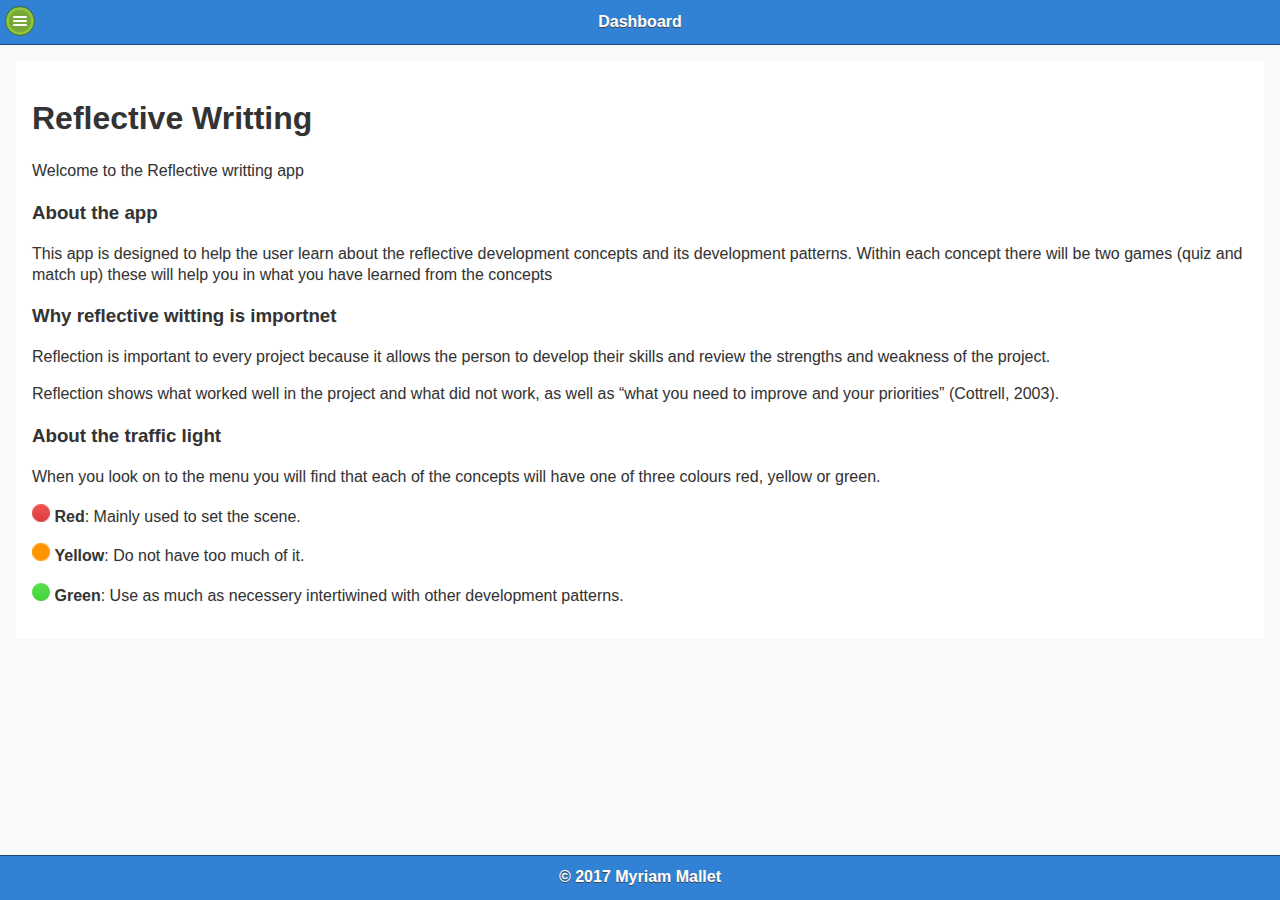
<file: index.html>
<!DOCTYPE html>

<html>
<head>
	<meta charset="utf-8">
	<meta name="viewport" content="width=device-width, initial-scale=1">
	<title>Dashboard</title>
	<link rel="stylesheet" href="themes/Reflective.min.css" />
	<link rel="stylesheet" href="themes/jquery.mobile.icons.min.css" />
	<link rel="stylesheet" href="themes/jquery.mobile.structure-1.4.5.min.css" />
	<link rel="stylesheet" href="themes/icon.css" />
	<script src="themes/js/jquery-1.11.1.min.js"></script>
	<script src="themes/js/jquery.mobile-1.4.5.min.js"></script>
	<script src="themes/js/jquery-ui.js"></script>
	<script src="themes/js/jquery.ui.touch-punch.min.js"></script>
	<link rel="icon" href="themes/images/icons-png/favicon.ico">
 
</head>
<body>
<div data-role="page" id="demo-page" data-url="demo-page">
    <div data-role="header" data-position="fixed">
        <h6>Dashboard</h6>
        <a href="#left-panel" data-icon="bars" data-iconpos="notext" data-shadow="false" data-iconshadow="false">Menu</a>
    </div><!-- /header -->
    <div role="main" class="ui-content">
        <div data-role="content" data-theme="a">
			 <h1> Reflective Writting </h1>
			   
				<p>Welcome to the Reflective writting app</p>
                
                <p><h3>About the app</h3></p>
               
                <p>This app is designed to help the user learn about the reflective development concepts and its development patterns. Within each concept there will be two games (quiz and match up) these will help you in what you have learned from the concepts</p>
                
                <p><h3>Why reflective witting is importnet</h3></p>
                
                <p>Reflection is important to every project because it allows the person to develop their skills and review the strengths and weakness of the project.</p> 
                
                <p>Reflection shows what worked well in the project and what did not work, as well as “what you need to improve and your priorities” (Cottrell, 2003).  </p>
               
                <p><h3>About the traffic light</h3></p>
               
                <p>When you look on to the menu you will find that each of the concepts will have one of three colours red, yellow or green.</p>
               
                <p><img src="themes/images/icons-png/trafficlight-red.png"> <b>Red</b>: Mainly used to set the scene.</p>
                
                <p><img src="themes/images/icons-png/trafficlight-yellow.png"> <b>Yellow</b>: Do not have too much of it.</p>
                
                <p><img src="themes/images/icons-png/trafficlight-green.png"> <b>Green</b>: Use as much as necessery intertiwined with other development patterns.</p>

        </div><!-- /article -->
    </div><!-- /content -->
	<div data-role="footer" data-position="fixed">
	<h4> &copy; 2017 Myriam Mallet</h4>
	</div> <!--/footer -->
    <div data-role="panel" id="left-panel">
        <ul data-role="listview">
            <li data-icon="delete"><a href="#" data-rel="close">Close</a></li>
			<li><a href="acceptance.html" rel="external" class="ui-btn ui-shadow ui-btn-icon-left ui-icon-red" >Acceptance</a></li>
            <li><a href="differentiation.html" rel="external" class="ui-btn ui-shadow ui-btn-icon-left ui-icon-yellow" >Differentiation</a></li>
            <li><a href="action.html" rel="external" class="ui-btn ui-shadow ui-btn-icon-left ui-icon-green" >Action</a></li>
            <li><a href="comprehension.html" rel="external" class="ui-btn ui-shadow ui-btn-icon-left ui-icon-green" >Comprehension</a></li>
			<li><a href="generalisation.html" rel="external" class="ui-btn ui-shadow ui-btn-icon-left ui-icon-green" >Generalisation</a></li>
			<li><a href="projection.html" rel="external" class="ui-btn ui-shadow ui-btn-icon-left ui-icon-green" >Projection</a></li>
			<li><a href="opinion.html" rel="external" class="ui-btn ui-shadow ui-btn-icon-left ui-icon-green" >Opinion</a></li>
			<li><a href="sensing.html" rel="external" class="ui-btn ui-shadow ui-btn-icon-left ui-icon-yellow" >Sensing</a></li>
			<li><a href="proving.html" rel="external" class="ui-btn ui-shadow ui-btn-icon-left ui-icon-green" >Proving</a></li>

        </ul>
    </div><!-- /panel -->
  
</div>

</body>
</html>
</file>
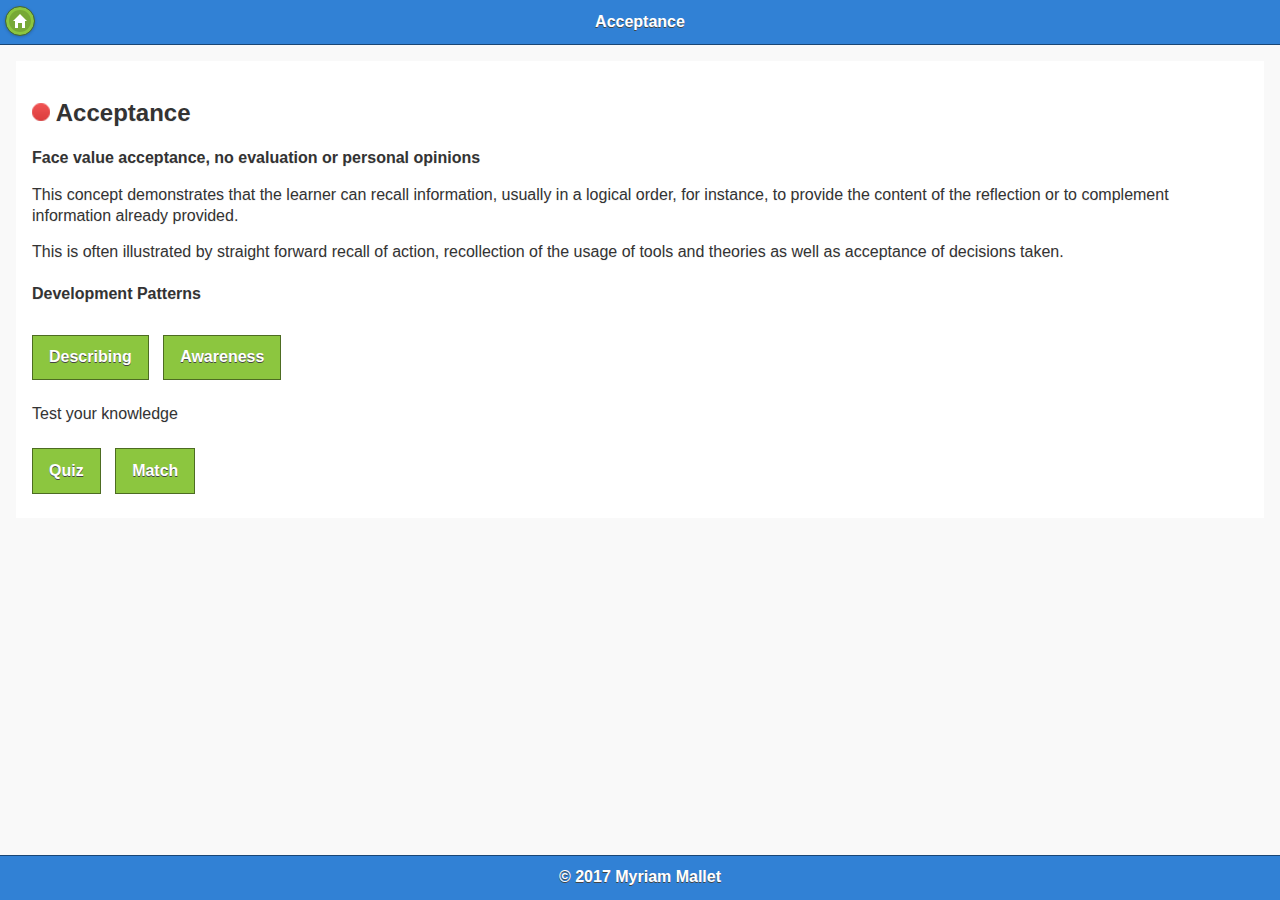
<file: acceptance.html>
<!DOCTYPE html>

<html>
<head>
	<meta charset="utf-8">
	<meta name="viewport" content="width=device-width, initial-scale=1">
	<title>Concept: Acceptance</title>
	<link rel="stylesheet" href="themes/Reflective.min.css" />
	<link rel="stylesheet" href="themes/jquery.mobile.icons.min.css" />
	<link rel="stylesheet" href="themes/jquery.mobile.structure-1.4.5.min.css" />
	<link rel="stylesheet" href="themes/drag.css" />
	<link rel="stylesheet" href="themes/icon.css" />
	<script src="themes/js/quiz_acceptance.js"></script>
	<script src="themes/js/jquery-1.11.1.min.js"></script>
	<script src="themes/js/jquery.mobile-1.4.5.min.js"></script>
	<script src="themes/js/jquery-ui.js"></script>
	<script src="themes/js/jquery.ui.touch-punch.min.js"></script>
	<link rel="icon" href="themes/images/icons-png/favicon.ico">

<script>
        $( document ).on( "pagecreate", function() {
            $( ".photopopup" ).on({
                popupbeforeposition: function() {
                    var maxHeight = $( window ).height() - 60 + "px";
                    $( ".photopopup img" ).css( "max-height", maxHeight );
                }
            });
        });

        $(document).on("ready", function(){

            var slices = $("#slices");
            var options = $("#options");
            var area = $("#area");

            var selected;
            var result;

            //---Array of images
            var Concept = [
            {image: "themes/images/match/acceptance_one.png", value: 1},
            {image: "themes/images/match/acceptance_two.png", value: 1},
            {image: "themes/images/match/acceptance_three.png", value: 1},
			{image: "themes/images/match/acceptance_four.png", value: 2},
            ];
            var total = Concept.length;

            //---Make boxes dragables
            options.find("div").draggable();

            //---When the boxes are dropped
            area.droppable({

                drop: function(event, ui){

                    console.log("yes");

                    if( Number( ui.draggable.attr("data-index") ) == result ){

                        alert("Well Done!!!!!!!!!!");

                    }else{

                        alert("Try Again!!!!!!");

                    }

                }

            });

            //---Insert random Concept
            function insertConcept(){

                selected = [];
                result = 0;

            //---Generate aleatory pieces
            var rand

            while(selected.length < 1){

            //---Random value
            rand = Math.floor( Math.random() * total );

            //---Sum result
            result += Concept[rand].value;

            selected.push( rand );

            }

            //---Add the new slices
            selected.forEach(function(number){

                var img = $("<img/>");

                img.attr("src", Concept[number].image);

                slices.append(img);

            });

            }

            insertConcept();

        });
		

    </script>
	
</head>
<body>

<div data-role="page" id="foo">

	<div data-role="header" data-position="fixed">
		<h1> Acceptance</h1>

<a href="index.html" class="ui-btn ui-shadow ui-corner-all ui-icon-home ui-btn-icon-notext" rel="external">Delete</a>
	</div><!-- /header -->

   <div role="main" class="ui-content">
       <div data-role="content" data-theme="a">
		
		<h2><img src="themes/images/icons-png/trafficlight-red.png"> Acceptance</h2>
		
		 <p><b>Face value acceptance, no evaluation or personal opinions</b></p>
        
        <p>This concept demonstrates that the learner can recall information, usually in a logical order, for instance, to provide the content of the reflection or to complement information already provided.</p> 
        <p>This is often illustrated by straight forward recall of action, recollection of the usage of tools and theories as well as acceptance of decisions taken.</p>
		
		<h4> Development Patterns</h4>

<a href="#pagetwo" class="ui-btn ui-btn-inline">Describing</a>

<a href="#pagethree" class="ui-btn ui-btn-inline">Awareness</a>


<p> Test your knowledge </p>

<a href="#mcGames" class="ui-btn ui-btn-inline">Quiz</a>
<a href="#match" class="ui-btn ui-btn-inline">Match</a>
		
		</div><!-- /article -->
	</div><!-- /content -->

<div data-role="footer" data-position="fixed">
	<h4>&copy; 2017 Myriam Mallet</h4>
	</div> <!--/footer -->
</div><!-- /page -->


<!-- Page two: Description-->
<div data-role="page" data-dialog="true" id="pagetwo">
  <div data-role="header">
    <h1>Describing</h1>
  </div>
<div role="main" class="ui-content">
       <div data-role="content" data-theme="a">
	   <h4>Definition</h4>
    <p>Sets the context or recall what was done during the project. No evaluation or personal opinion provided.</p>
	<p>It is a straightforward description that provides a mental image to the reader with regards to what is discussed</p>
	
		<h4>Example</h4>
	<p>"At the beginning of the project, the team was introduced to the client and learnt about what the company was about, how the company started and a brief outline of what they wanted to achieve from the project"</p>
			</div><!-- /article -->
	</div><!-- /content -->

  <div data-role="footer">
    <h1>&copy; 2017 Myriam Mallet</h1>
  </div>
</div> 

<!-- Page three: Awareness -->
<div data-role="page" data-dialog="true" id="pagethree">
  <div data-role="header">
    <h1>Awareness</h1>
  </div>
<div role="main" class="ui-content">
       <div data-role="content" data-theme="a">
    	<h4>Definition</h4>
	<p>Refers more tool or theories covered in the course and it demonstrates that the learner has heard of them.</p>
	<p>On their own, these quotes usually do not relate to the project as illustrated by the example on the right-hand side.</p>
		
		<h4>Example</h4>
	<p>"The term, project management refers to the process of planning, organising, directing and controlling (etc.) a production; it is an application of the process, method, knowledge and skill needed to achieve project goals"</p>	</div><!-- /article -->
	</div><!-- /content -->

  <div data-role="footer">
    <h1>&copy; 2017 Myriam Mallet</h1>
  </div>
</div> 


<!-- The Multiple Choice Games -->

<div data-role="page" id="mcGames" data-theme="a">
	<div data-role="header">
		<h1>Quiz</h1>
		<a href="#foo" data-direction="reverse" data-transition="slide" class="ui-btn ui-icon-back ui-btn-icon-left ui-shadow ui-corner-all ui-btn-icon-notext ui-btn-inline">Back</a> 
		</div>
	<div data-role="ui-content" style="margin-top:15px;">
	<div role="main" class="ui-content">
 <div data-role="content" data-theme="a">
			
			<p><h1> How to play </h1><p>
			
			<p> The aim of the quiz is to answer ten random questions about the reflective concepts: Acceptance and its development patterns: Describing and Awareness</p>
		
		<ul data-role="listview" data-inset="true">		
			<li><a id="AcceptenceQuiz" onclick="launch(this.id)">Play</a></li>
		</ul>

		</div>
		</div>
	</div>
	<div data-role="footer" data-position="fixed">
		<h4><span style="float: left;">&copy; 2017 Myriam Mallet</span> <span style="font-size:12px; float: right;">High Score: <span>0</span></span></h4>
	</div>

	
	<!-- The MC PopUp Card -->
	<div data-role="popup" id="mcCARD" data-overlay-theme="b" data-dismissible="false" style="min-width:280px;" data-transition="turn">
		<div data-role="header"> <a href="#" data-rel="back" class="ui-btn ui-corner-all ui-shadow ui-btn-a ui-icon-delete ui-btn-icon-notext ui-btn-right">Close</a>
			<h1>Choose at Own Risk</h1>
		</div>
		<div role="main" class="ui-content">
			<p class="center"></p>
			<br/>
			<div class="center"></div>
			<div class="ui-grid-a ui-mini" id="mcAnswers">
				<div><a id="1" onclick="submitMC(this)" class="ui-btn ui-corner-all ui-shadow">A</a></div>
				<div><a id="2" onclick="submitMC(this)" class="ui-btn ui-corner-all ui-shadow">B</a></div>
				<div><a id="3" onclick="submitMC(this)" class="ui-btn ui-corner-all ui-shadow">C</a></div>
				<div><a id="4" onclick="submitMC(this)" class="ui-btn ui-corner-all ui-shadow">D</a></div>
			</div>
		</div>
	</div>
	
	<!-- The GameOver Card -->
	<div data-role="popup" id="gameoverMC" data-dismissible="false" style="min-width:300px;" data-transition="flow" data-theme="a">
		<div data-role="header">
			<h1></h1>
		</div>
		<div role="main" class="ui-content">
			<div class="center">
				<p></p>
				<a id="true" onclick="retryQuizMC()" class="ui-btn ui-corner-all ui-shadow ui-btn-inline">RETRY</a> <a id="false" class="ui-btn ui-corner-all ui-shadow ui-btn-inline" data-rel="back">CLOSE</a> </div>
		</div>
	</div>
</div>
</div>

<!-- Start of Game Match up page -->

<div data-role="page" id="match">


<div data-role="header" data-position="fixed">
		<h1>Acceptance: Match up</h1>
		<a href="#foo" data-direction="reverse" data-transition="slide" class="ui-btn ui-icon-back ui-btn-icon-left ui-shadow ui-corner-all ui-btn-icon-notext ui-btn-inline">Back</a>
	</div><!-- /header -->
 <div data-role="main" class="ui-content" data-theme="a">
  <div data-role="content" data-theme="a">
  

	<h1> How to play </h1>
	
	
	<p> The aim of this game is to match the Development patterns with the examples shown.</p>
  <center><p><a href="#match_play" class="ui-btn ui-btn-inline">Play</a></p></center>
</div>
</div>
<div data-role="footer" data-position="fixed">
	<h1>&copy; 2017 Myriam Mallet</h1>
	</div> <!--/footer -->
 
</div><!-- /page -->



<!-- Match up game -->
<div data-role="page" id="match_play">


<div data-role="header" data-position="fixed">
		<h1>Acceptance: Match up</h1>
		<a href="#match" class="ui-btn ui-shadow ui-corner-all ui-icon-back ui-btn-icon-notext" rel="external">Delete</a>
	</div><!-- /header -->
    <div data-role="navbar" >
        <ul>
            <li><button onclick="location.reload(true)" class ="ui-btn-b">New Statment!</button></li>
        </ul>
    </div><!-- /navbar -->

<div data-role="footer" data-position="fixed">
	<h1>&copy; 2017 Myriam Mallet</h1>
	</div> <!--/footer -->
  <div data-role="main" class="ui-content" data-theme="a">
  <div data-role="content" data-theme="a">
	<div id="slices">
  
</div>


<div id="options">
  <div data-index="1">Describing</div>
  <div data-index="2">Awareness</div>

</div>

<div id="area">
Drag your answer here!!!
</div>
</div>
</div><!-- /page -->
</div>


</body>
</html>
</file>
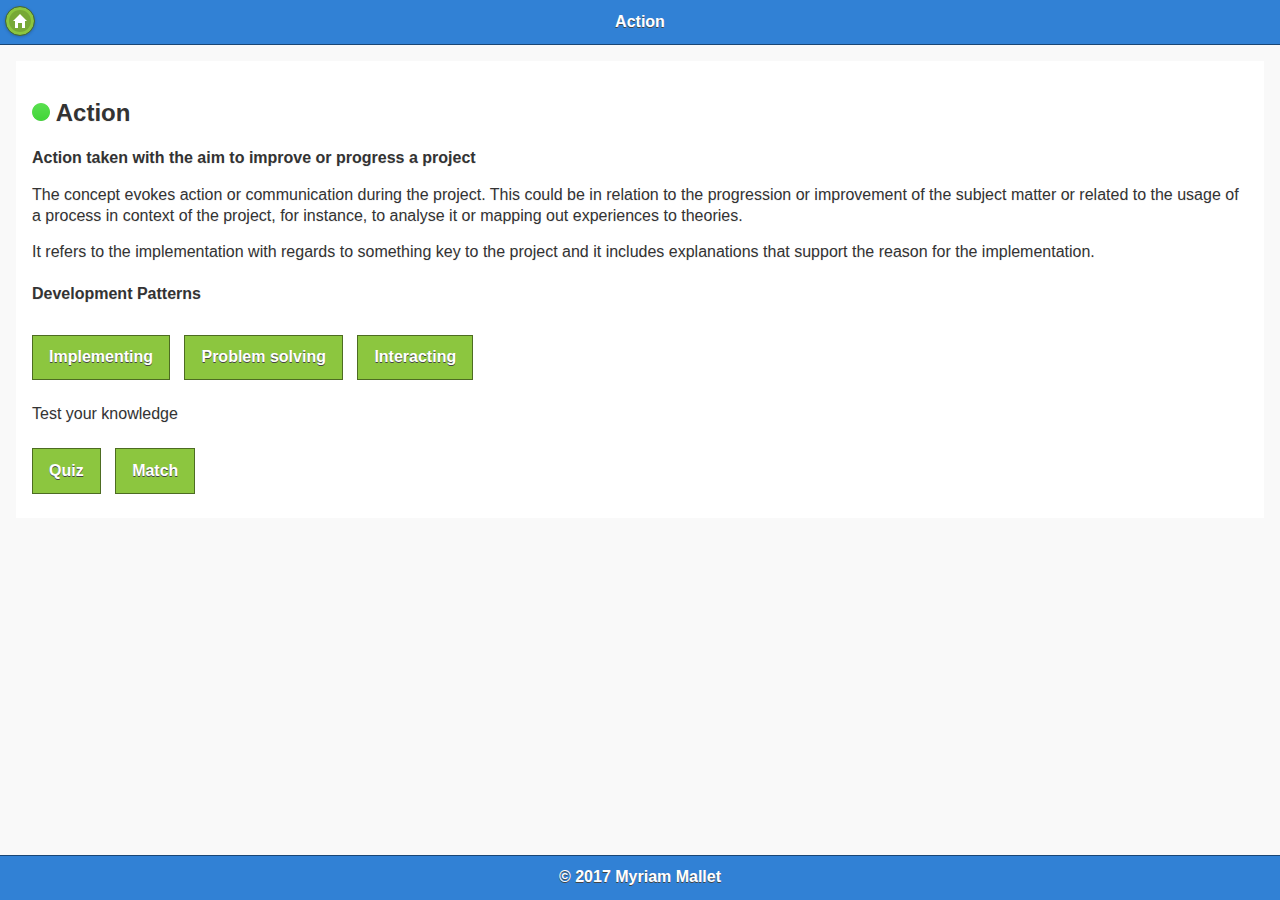
<file: action.html>
<!DOCTYPE html>

<html>
<head>
	<meta charset="utf-8">
	<meta name="viewport" content="width=device-width, initial-scale=1">
	<title>Concept: Action</title>
	<link rel="stylesheet" href="themes/Reflective.min.css" />
	<link rel="stylesheet" href="themes/jquery.mobile.icons.min.css" />
	<link rel="stylesheet" href="themes/jquery.mobile.structure-1.4.5.min.css" />
	<link rel="stylesheet" href="themes/drag.css" />
	<link rel="stylesheet" href="themes/icon.css" />
	<script src="themes/js/quiz_action.js"></script>
	<script src="themes/js/jquery-1.11.1.min.js"></script>
	<script src="themes/js/jquery.mobile-1.4.5.min.js"></script>
	<script src="themes/js/jquery-ui.js"></script>
	<script src="themes/js/jquery.ui.touch-punch.min.js"></script>
	<link rel="icon" href="themes/images/icons-png/favicon.ico">
<script>
        $( document ).on( "pagecreate", function() {
            $( ".photopopup" ).on({
                popupbeforeposition: function() {
                    var maxHeight = $( window ).height() - 60 + "px";
                    $( ".photopopup img" ).css( "max-height", maxHeight );
                }
            });
        });

        $(document).on("ready", function(){

            var slices = $("#slices");
            var options = $("#options");
            var area = $("#area");

            var selected;
            var result;

            //---Array of images
            var Concept = [
            {image: "themes/images/match/action_one.png", value: 3},
            {image: "themes/images/match/action_two.png", value: 3},
            {image: "themes/images/match/action_three.png", value: 3},
			{image: "themes/images/match/action_four.png", value: 1},
			{image: "themes/images/match/action_five.png", value: 2},
            ];
            var total = Concept.length;

            //---Make boxes dragables
            options.find("div").draggable();

            //---When the boxes are dropped
            area.droppable({

                drop: function(event, ui){

                    console.log("yes");

                    if( Number( ui.draggable.attr("data-index") ) == result ){

                        alert("Well Done!!!!!!!!!!");

                    }else{

                        alert("Try Again!!!!!!");

                    }

                }

            });

            //---Insert random Concept
            function insertConcept(){

                selected = [];
                result = 0;

            //---Generate aleatory pieces
            var rand

            while(selected.length < 1){

            //---Random value
            rand = Math.floor( Math.random() * total );

            //---Sum result
            result += Concept[rand].value;

            selected.push( rand );

            }

            //---Clear the slices
            slices.html("");

            //---Add the new slices
            selected.forEach(function(number){

                var img = $("<img/>");

                img.attr("src", Concept[number].image);

                slices.append(img);

            });

            }

            insertConcept();

        });
    </script>
</head>
<body>
<div data-role="page" id="foo">

	<div data-role="header" data-position="fixed">
		<h1>Action</h1>

<a href="index.html" class="ui-btn ui-shadow ui-corner-all ui-icon-home ui-btn-icon-notext" rel="external">Delete</a>
	</div><!-- /header -->

   <div role="main" class="ui-content">
       <div data-role="content" data-theme="a">
		
		<h2><img src="themes/images/icons-png/trafficlight-green.png"> Action</h2>
		
		<p><b>Action taken with the aim to improve or progress a project</b></p>
        <p>The concept evokes action or communication during the project. This could be in relation to the progression or improvement of the subject matter or related to the usage of a process in context of the project, for instance, to analyse it or mapping out experiences to theories.</p>
        <p>It refers to the implementation with regards to something key to the project and it includes explanations that support the reason for the implementation.</p>
		<h4>Development Patterns</h4>
		
<a href="#pagetwo" class="ui-btn ui-btn-inline">Implementing</a>

<a href="#pagethree" class="ui-btn ui-btn-inline">Problem solving</a>

<a href="#pagefour" class="ui-btn ui-btn-inline">Interacting</a>


<p> Test your knowledge </p>

<a href="#mcGames" class="ui-btn ui-btn-inline">Quiz</a>
<a href="#match" class="ui-btn ui-btn-inline">Match</a>
		
		</div><!-- /article -->
	</div><!-- /content -->

<div data-role="footer" data-position="fixed">
	<h1>&copy; 2017 Myriam Mallet</h1>
	</div> <!--/footer -->
</div><!-- /page -->

<div data-role="page" data-dialog="true" id="pagetwo">
  <div data-role="header">
    <h1>Implementing</h1>
  </div>
<div role="main" class="ui-content">
       <div data-role="content" data-theme="a">
		<h4>Definition</h4>
    <p>Provides a description of a specific aspect of the project that was implemented as well as an explanation with regards to why it was implemented.</p>
    <p>This demonstrates project's progress and learner's understanding of action.</p>
        
        <h4>Examples</h4>
    <p>"The team developed prototypes in the form of live websites or screenshots from design stages and they were presented to the clients in the various meetings during the project.</p>
    <p>This allowed the clients o deliver feedback on what had been achieved to date."</p>
        
		</div><!-- /article -->
	</div><!-- /content -->

  <div data-role="footer">
    <h1>&copy; 2017 Myriam Mallet</h1>
  </div>
</div> 

<div data-role="page" data-dialog="true" id="pagethree">
  <div data-role="header">
    <h1>Problem solving</h1>
  </div>
<div role="main" class="ui-content">
       <div data-role="content" data-theme="a">
	   <h4>Definition</h4>
    <p>This is initiated by the recognition of an issue and it either explains how the issue has been dealt with during the project or it demonstrates that the learner has thought of a mean of effectively dealing with the problem in the future</p>
   
		<h4>Examples</h4>
	<p>"Meeting minutes should have been made available to all team members on a more regular basis following meetings.</p>
	<p>Especially for people like me, it's difficult to maintain concentration in meeting, and tend to daydream a lot completely cubconsciously".</p>
		</div><!-- /article -->
	</div><!-- /content -->

  <div data-role="footer">
    <h1>&copy; 2017 Myriam Mallet</h1>
  </div>
</div> 

<div data-role="page" data-dialog="true" id="pagefour">
  <div data-role="header">
    <h1>Interacting</h1>
  </div>
<div role="main" class="ui-content">
       <div data-role="content" data-theme="a">
<h4>Definition</h4>
    <p>This refers to inter-persons communication in relation to proect's progress.</p>
        
        <h4>Examples</h4>
    <p>"We had face to face meeting in which all team members had to be present in order to consult with the client and extract the information needed to determine in which direction the project should be heading at".</p>		</div><!-- /article -->
	</div><!-- /content -->

  <div data-role="footer">
    <h1>&copy; 2017 Myriam Mallet</h1>
  </div>
</div> 

<!-- The Multiple Choice Games -->

<div data-role="page" id="mcGames" data-theme="a">
	<div data-role="header">
		<h1>Quiz</h1>
		<a href="#foo" data-direction="reverse" data-transition="slide" class="ui-btn ui-icon-back ui-btn-icon-left ui-shadow ui-corner-all ui-btn-icon-notext ui-btn-inline">Back</a> 
		</div>
	<div data-role="ui-content" style="margin-top:15px;">
	<div role="main" class="ui-content">
 <div data-role="content" data-theme="a">
			
			<p><h1> How to play </h1><p>
			
			<p>The aim of the quiz is to answer ten random questions about the reflective concepts: Action and its development patterns: Implementing, Interacting and Problem-solving</p>
		
		<ul data-role="listview" data-inset="true">		
			<li><a id="ActionQuiz" onclick="launch(this.id)">Play</a></li>
		</ul>

		</div>
		</div>
	</div>
	<div data-role="footer" data-position="fixed">
		<h4><span style="float: left;">&copy; 2017 Myriam Mallet</span> <span style="font-size:12px; float: right;">High Score: <span>0</span></span></h4>
	</div>

	
	<!-- The MC PopUp Card -->
	<div data-role="popup" id="mcCARD" data-overlay-theme="b" data-dismissible="false" style="min-width:280px;" data-transition="turn">
		<div data-role="header"> <a href="#" data-rel="back" class="ui-btn ui-corner-all ui-shadow ui-btn-a ui-icon-delete ui-btn-icon-notext ui-btn-right">Close</a>
			<h1>Choose at Own Risk</h1>
		</div>
		<div role="main" class="ui-content">
			<p class="center"></p>
			<br/>
			<div class="center"></div>
			<div class="ui-grid-a ui-mini" id="mcAnswers">
				<div><a id="1" onclick="submitMC(this)" class="ui-btn ui-corner-all ui-shadow">A</a></div>
				<div><a id="2" onclick="submitMC(this)" class="ui-btn ui-corner-all ui-shadow">B</a></div>
				<div><a id="3" onclick="submitMC(this)" class="ui-btn ui-corner-all ui-shadow">C</a></div>
				<div><a id="4" onclick="submitMC(this)" class="ui-btn ui-corner-all ui-shadow">D</a></div>
			</div>
		</div>
	</div>
	
	<!-- The GameOver Card -->
	<div data-role="popup" id="gameoverMC" data-dismissible="false" style="min-width:300px;" data-transition="flow" data-theme="a">
		<div data-role="header">
			<h1></h1>
		</div>
		<div role="main" class="ui-content">
			<div class="center">
				<p></p>
				<a id="true" onclick="retryQuizMC()" class="ui-btn ui-corner-all ui-shadow ui-btn-inline">RETRY</a> <a id="false" class="ui-btn ui-corner-all ui-shadow ui-btn-inline" data-rel="back">CLOSE</a> </div>
		</div>
	</div>
</div>
</div>


<!-- Start of Game Match up page -->

<div data-role="page" id="match">


<div data-role="header" data-position="fixed">
		<h1>Action: Match up</h1>
		<a href="#foo" data-direction="reverse" data-transition="slide" class="ui-btn ui-icon-back ui-btn-icon-left ui-shadow ui-corner-all ui-btn-icon-notext ui-btn-inline">Back</a>
	</div><!-- /header -->
 <div data-role="main" class="ui-content" data-theme="a">
  <div data-role="content" data-theme="a">
  

	<h1> How to play </h1>
	
	
	<p> The aim of this game is to match the Development patterns with the examples shown.</p>
  <center><p><a href="#match_play" class="ui-btn ui-btn-inline">Play</a></p></center>
</div>
</div>
<div data-role="footer" data-position="fixed">
	<h1>&copy; 2017 Myriam Mallet</h1>
	</div> <!--/footer -->
 
</div><!-- /page -->



<!-- Match up game -->
<div data-role="page" id="match_play">


<div data-role="header" data-position="fixed">
		<h1>Action: Match up</h1>
		<a href="#match" class="ui-btn ui-shadow ui-corner-all ui-icon-back ui-btn-icon-notext" rel="external">Delete</a>
	</div><!-- /header -->
    <div data-role="navbar" >
        <ul>
            <li><button onclick="location.reload(true)" class ="ui-btn-b">New Statment!</button></li>
        </ul>
    </div><!-- /navbar -->

<div data-role="footer" data-position="fixed">
	<h1>&copy; 2017 Myriam Mallet</h1>
	</div> <!--/footer -->
  <div data-role="main" class="ui-content" data-theme="a">
  <div data-role="content" data-theme="a">
	<div id="slices">
  
</div>

<div id="options">
  <div data-index="1">Implementing</div>
  <div data-index="2">Interacting</div>
  <div data-index="3">Problem solving</div>

</div>

<div id="area">
Drag your answer here!!!
</div>
</div>
</div><!-- /page -->
</div>


</body>
</html>
</file>
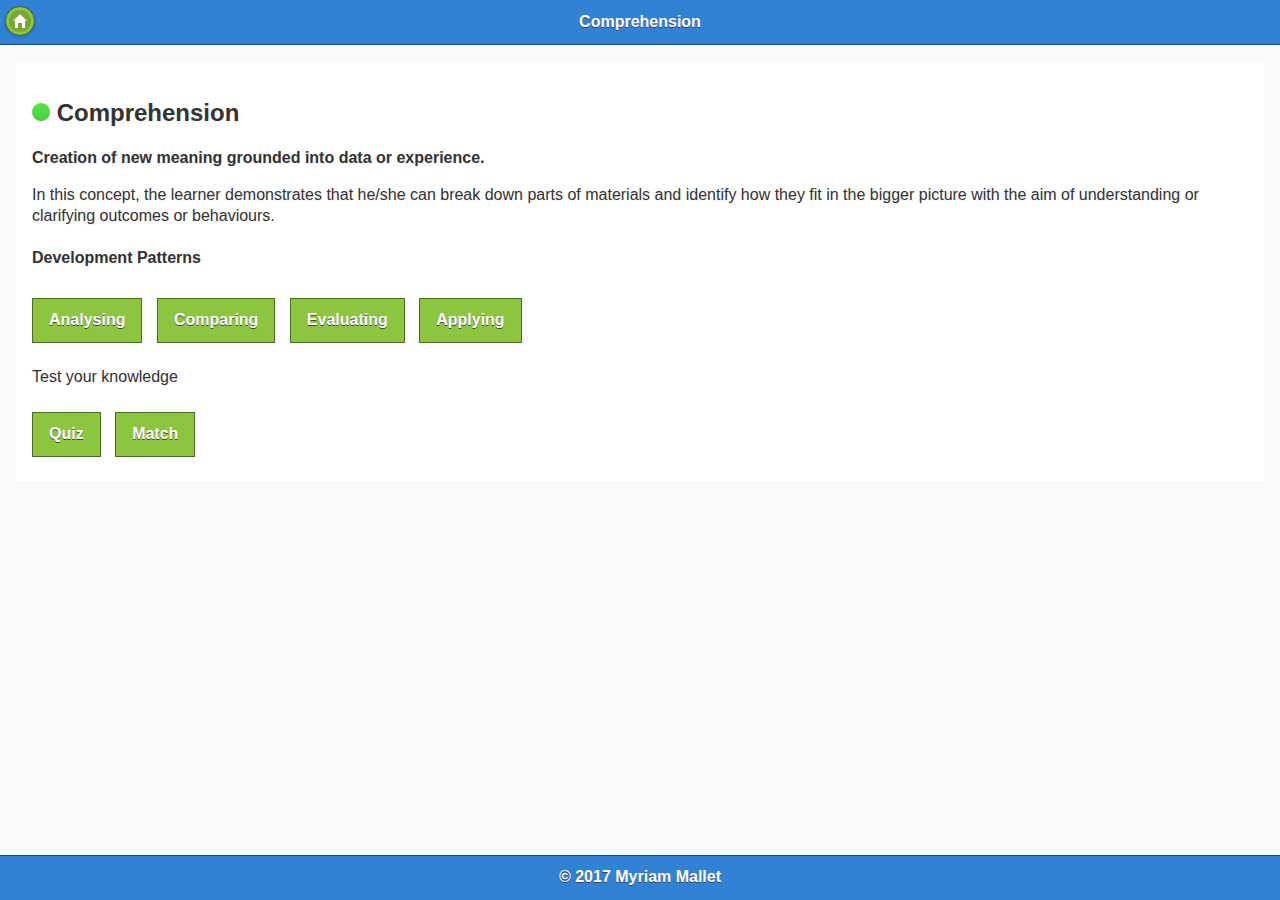
<file: comprehension.html>
<!DOCTYPE html>

<html>
<head>
	<meta charset="utf-8">
	<meta name="viewport" content="width=device-width, initial-scale=1">
	<title>Concept: Comprehension</title>
	<link rel="stylesheet" href="themes/Reflective.min.css" />
	<link rel="stylesheet" href="themes/jquery.mobile.icons.min.css" />
	<link rel="stylesheet" href="themes/jquery.mobile.structure-1.4.5.min.css" />
	<link rel="stylesheet" href="themes/drag.css" />
	<link rel="stylesheet" href="themes/icon.css" />
	<script src="themes/js/quiz_comprehension.js"></script>
	<script src="themes/js/jquery-1.11.1.min.js"></script>
	<script src="themes/js/jquery.mobile-1.4.5.min.js"></script>
	<script src="themes/js/jquery-ui.js"></script>
	<script src="themes/js/jquery.ui.touch-punch.min.js"></script>
	<link rel="icon" href="themes/images/icons-png/favicon.ico">
<script>
        $( document ).on( "pagecreate", function() {
            $( ".photopopup" ).on({
                popupbeforeposition: function() {
                    var maxHeight = $( window ).height() - 60 + "px";
                    $( ".photopopup img" ).css( "max-height", maxHeight );
                }
            });
        });

        $(document).on("ready", function(){

            var slices = $("#slices");
            var options = $("#options");
            var area = $("#area");

            var selected;
            var result;

            //---Array of images
            var Concept = [
            {image: "themes/images/match/comprehension_one.png", value: 4},
            {image: "themes/images/match/comprehension_two.png", value: 4},
            {image: "themes/images/match/comprehension_three.png", value: 1},
			{image: "themes/images/match/comprehension_four.png", value: 2},
			{image: "themes/images/match/comprehension_five.png", value: 3},
            ];
            var total = Concept.length;

            //---Make boxes dragables
            options.find("div").draggable();

            //---When the boxes are dropped
            area.droppable({

                drop: function(event, ui){

                    console.log("yes");

                    if( Number( ui.draggable.attr("data-index") ) == result ){

                        alert("Well Done!!!!!!!!!!");

                    }else{

                        alert("Try Again!!!!!!");

                    }

                }

            });

            //---Insert random Concept
            function insertConcept(){

                selected = [];
                result = 0;

            //---Generate aleatory pieces
            var rand

            while(selected.length < 1){

            //---Random value
            rand = Math.floor( Math.random() * total );

            //---Sum result
            result += Concept[rand].value;

            selected.push( rand );

            }

            //---Clear the slices
            slices.html("");

            //---Add the new slices
            selected.forEach(function(number){

                var img = $("<img/>");

                img.attr("src", Concept[number].image);

                slices.append(img);

            });

            }

            insertConcept();

        });
    </script>

</head>
<body>
<div data-role="page" id="foo">

	<div data-role="header" data-position="fixed">
		<h1>Comprehension</h1>

<a href="index.html" class="ui-btn ui-shadow ui-corner-all ui-icon-home ui-btn-icon-notext" rel="external">Delete</a>
	</div><!-- /header -->

   <div role="main" class="ui-content">
       <div data-role="content" data-theme="a">
		
		<h2><img src="themes/images/icons-png/trafficlight-green.png"> Comprehension</h2>
		
		<p><b>Creation of new meaning grounded into data or experience.</b></p>
		<p>In this concept, the learner demonstrates that he/she can break down parts of materials and identify how they fit in the bigger picture with the aim of understanding or clarifying outcomes or behaviours.</p>
		
		<h4>Development Patterns</h4>
		
		
<a href="#pagetwo" class="ui-btn ui-btn-inline">Analysing</a>

<a href="#pagethree" class="ui-btn ui-btn-inline">Comparing</a>

<a href="#pagefour" class="ui-btn ui-btn-inline">Evaluating</a>

<a href="#pagefive" class="ui-btn ui-btn-inline">Applying</a>


<p> Test your knowledge </p>

<a href="#mcGames" class="ui-btn ui-btn-inline">Quiz</a>
<a href="#match" class="ui-btn ui-btn-inline">Match</a>
		
		</div><!-- /article -->
	</div><!-- /content -->

<div data-role="footer" data-position="fixed">
	<h1>&copy; 2017 Myriam Mallet</h1>
	</div> <!--/footer -->
</div><!-- /page -->

<div data-role="page" data-dialog="true" id="pagetwo">
  <div data-role="header">
    <h1>Analysing</h1>
  </div>
<div role="main" class="ui-content">
       <div data-role="content" data-theme="a">
<h4>Definition</h4>
    <p>This refers to the creation of new meaning with the aim of understanding or clarifying matters under discussion</p>
    
        <h4>Examples</h4>
    <p>"Everyone felt better connected when we worked as a team, and so by starting out with the baseline for the project being created as a group it helped set out a team mentality that would last the entire project life-cycle which was important to keep the group connected".</p>
    	</div><!-- /article -->
	</div><!-- /content -->

  <div data-role="footer">
    <h1>&copy; 2017 Myriam Mallet</h1>
  </div>
</div> 

<div data-role="page" data-dialog="true" id="pagethree">
  <div data-role="header">
    <h1>Comparing</h1>
  </div>
<div role="main" class="ui-content">
       <div data-role="content" data-theme="a">
<h4>Definition</h4>
    <p>This illustrates evidence of creation of new meaning based on comparison made, for instance between methods used, tool found, experiences ect</p>
    
        <h4>Examples</h4>
    <p>"We kept a traditional method of using a Gantt chart to give us a specific time frame, we did not always get things completed by the time that we thought were possible but we edited our Gantt chart accordingly, we ended up with multiple charts, with our final one being very different from our first, this shows that we had underestimated our time keeping and we learnt a lot about judging timescales for work through the use of the Gantt chart".</p>	</div><!-- /article -->
	</div><!-- /content -->

  <div data-role="footer">
    <h1>&copy; 2017 Myriam Mallet</h1>
  </div>
</div> 

<div data-role="page" data-dialog="true" id="pagefour">
  <div data-role="header">
    <h1>Evaluating</h1>
  </div>
<div role="main" class="ui-content">
       <div data-role="content" data-theme="a">
	<h4>Definition</h4>
    <p>This provides evidence of creation of new meaning based on evaluation of data or practice but not from one's opinion.</p>
    <p>The learner estimates similarities or dissimilarities between aspects of the project or experiences.</p>
    
        <h4>Examples</h4>
    <p>"As a team, we used tools such as team effectiveness surveys and team diagnostics to evaluate how we were performing. </p>
    <p>The results of the first team effectiveness survey showed a low score of 22 for the statement "The group dose an effective job of sharing responsibility among its members".</p>
    <p>This low score highlighted the team's belief that the workload and work tasks were being shared out unevenly and thus some team members were completing a lot more work than others".</p>	
	</div><!-- /article -->
	</div><!-- /content -->

  <div data-role="footer">
    <h1>&copy; 2017 Myriam Mallet</h1>
  </div>
</div> 

<div data-role="page" data-dialog="true" id="pagefive">
  <div data-role="header">
    <h1>Applying</h1>
  </div>
<div role="main" class="ui-content">
       <div data-role="content" data-theme="a">
		<h4>Definition</h4>
    <p>This development pattern demonstrates that the learner has most or less understood a process/theory and is able to use it or refer to it in the context of the project.</p>
    <p>Although this pattern might not evidence as much 'creation of new meaning' than other patterns belonging to this category, it greatly demonstrates the comprehension of key tools and theories relevant to the project.</p>
        
        <h4>Examples</h4>
    <p>"Belbin's nine roles were put to use when selecting the project manager and team leader.</p>
    <p>The 'Coordinator' role mentioned by Belbin has the characteristics of a good leader who is mature and confident, this helped (our team)in its choice of picking the project manager and team leader"</p>
    	</div><!-- /article -->
	</div><!-- /content -->

  <div data-role="footer">
    <h1>&copy; 2017 Myriam Mallet</h1>
  </div>
</div> 

<!-- The Multiple Choice Games -->

<div data-role="page" id="mcGames" data-theme="a">
	<div data-role="header">
		<h1>Quiz</h1>
		<a href="#foo" data-direction="reverse" data-transition="slide" class="ui-btn ui-icon-back ui-btn-icon-left ui-shadow ui-corner-all ui-btn-icon-notext ui-btn-inline">Back</a> 
		</div>
	<div data-role="ui-content" style="margin-top:15px;">
	<div role="main" class="ui-content">
 <div data-role="content" data-theme="a">
			
			<p><h1> How to play </h1><p>
			
			<p>The aim of the quiz is to answer ten random questions about the reflective concepts: Comprehension and its development patterns: Evaluating, Applying, Comparing and Analysing</p>
		
		<ul data-role="listview" data-inset="true">		
			<li><a id="ComprehensionQuiz" onclick="launch(this.id)">Play</a></li>
		</ul>

		</div>
		</div>
	</div>
	<div data-role="footer" data-position="fixed">
		<h4><span style="float: left;">&copy; 2017 Myriam Mallet</span> <span style="font-size:12px; float: right;">High Score: <span>0</span></span></h4>
	</div>

	
	<!-- The MC PopUp Card -->
	<div data-role="popup" id="mcCARD" data-overlay-theme="b" data-dismissible="false" style="min-width:280px;" data-transition="turn">
		<div data-role="header"> <a href="#" data-rel="back" class="ui-btn ui-corner-all ui-shadow ui-btn-a ui-icon-delete ui-btn-icon-notext ui-btn-right">Close</a>
			<h1>Choose at Own Risk</h1>
		</div>
		<div role="main" class="ui-content">
			<p class="center"></p>
			<br/>
			<div class="center"></div>
			<div class="ui-grid-a ui-mini" id="mcAnswers">
				<div><a id="1" onclick="submitMC(this)" class="ui-btn ui-corner-all ui-shadow">A</a></div>
				<div><a id="2" onclick="submitMC(this)" class="ui-btn ui-corner-all ui-shadow">B</a></div>
				<div><a id="3" onclick="submitMC(this)" class="ui-btn ui-corner-all ui-shadow">C</a></div>
				<div><a id="4" onclick="submitMC(this)" class="ui-btn ui-corner-all ui-shadow">D</a></div>
			</div>
		</div>
	</div>
	
	<!-- The GameOver Card -->
	<div data-role="popup" id="gameoverMC" data-dismissible="false" style="min-width:300px;" data-transition="flow" data-theme="a">
		<div data-role="header">
			<h1></h1>
		</div>
		<div role="main" class="ui-content">
			<div class="center">
				<p></p>
				<a id="true" onclick="retryQuizMC()" class="ui-btn ui-corner-all ui-shadow ui-btn-inline">RETRY</a> <a id="false" class="ui-btn ui-corner-all ui-shadow ui-btn-inline" data-rel="back">CLOSE</a> </div>
		</div>
	</div>
</div>
</div>


<!-- Start of Game Match up page -->

<div data-role="page" id="match">


<div data-role="header" data-position="fixed">
		<h1>Comprehension: Match up</h1>
		<a href="#foo" data-direction="reverse" data-transition="slide" class="ui-btn ui-icon-back ui-btn-icon-left ui-shadow ui-corner-all ui-btn-icon-notext ui-btn-inline">Back</a>
	</div><!-- /header -->
 <div data-role="main" class="ui-content" data-theme="a">
  <div data-role="content" data-theme="a">
  

	<h1> How to play </h1>
	
	
	<p> The aim of this game is to match the Development patterns with the examples shown.</p>
  <center><p><a href="#match_play" class="ui-btn ui-btn-inline">Play</a></p></center>
</div>
</div>
<div data-role="footer" data-position="fixed">
	<h1>&copy; 2017 Myriam Mallet</h1>
	</div> <!--/footer -->
 
</div><!-- /page -->



<!-- Match up game -->
<div data-role="page" id="match_play">


<div data-role="header" data-position="fixed">
		<h1>Comprehension: Match up</h1>
		<a href="#match" class="ui-btn ui-shadow ui-corner-all ui-icon-back ui-btn-icon-notext" rel="external">Delete</a>
	</div><!-- /header -->
    <div data-role="navbar" >
        <ul>
            <li><button onclick="location.reload(true)" class ="ui-btn-b">New Statment!</button></li>
        </ul>
    </div><!-- /navbar -->

<div data-role="footer" data-position="fixed">
	<h1>&copy; 2017 Myriam Mallet</h1>
	</div> <!--/footer -->
  <div data-role="main" class="ui-content" data-theme="a">
  <div data-role="content" data-theme="a">
	<div id="slices">
  
</div>

<div id="options">
  <div data-index="1">Evaluating</div>
  <div data-index="2">Applying</div>
  <div data-index="3">Comparing</div>
  <div data-index="4">Analysing</div>

</div>

<div id="area">
Drag your answer here!!!
</div>
</div>
</div><!-- /page -->
</div>

</body>
</html>
</file>
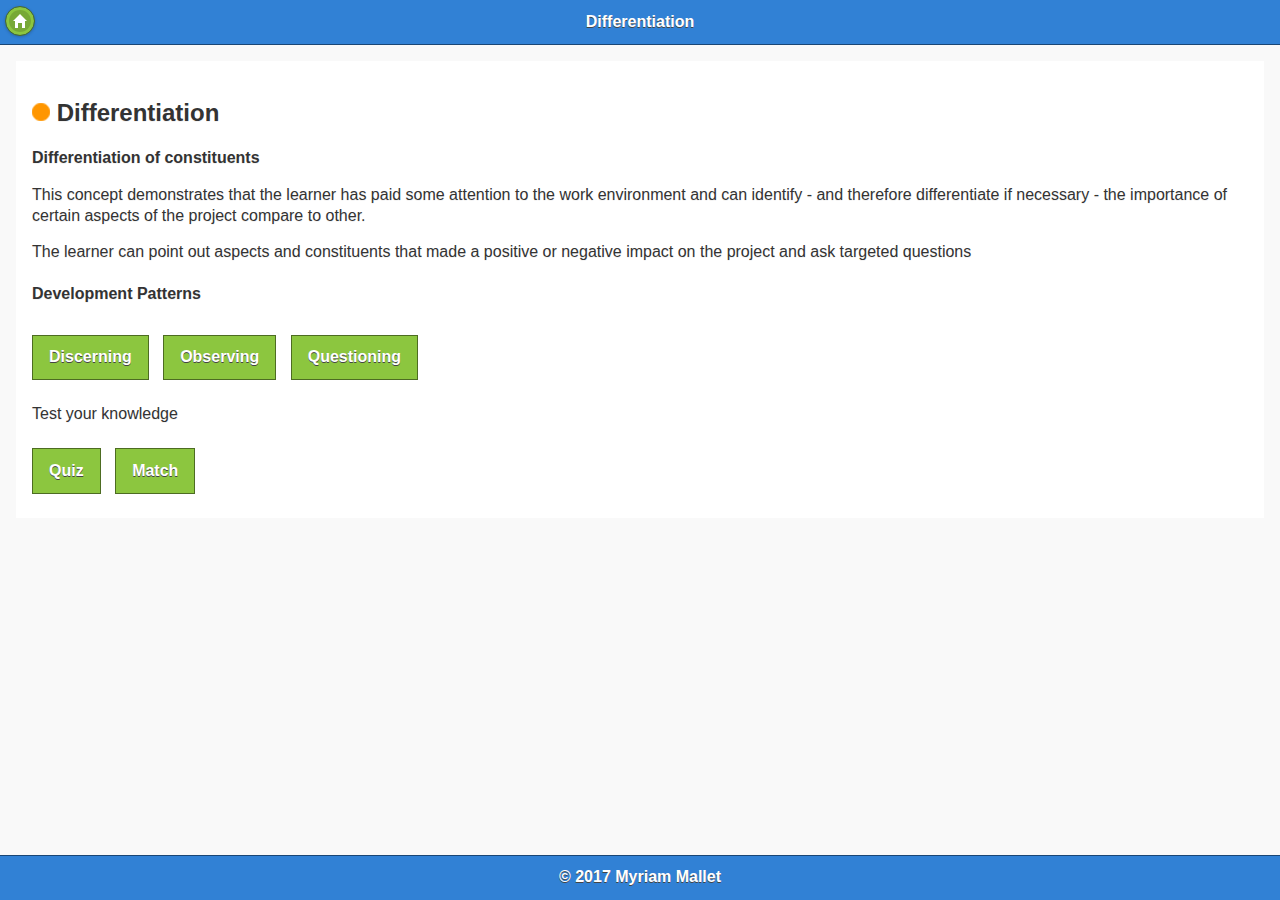
<file: differentiation.html>
<!DOCTYPE html>

<html>
<head>
	<meta charset="utf-8">
	<meta name="viewport" content="width=device-width, initial-scale=1">
	<title>Concept: Differentiation</title>
	<link rel="stylesheet" href="themes/Reflective.min.css" />
	<link rel="stylesheet" href="themes/jquery.mobile.icons.min.css" />
	<link rel="stylesheet" href="themes/jquery.mobile.structure-1.4.5.min.css" />
	<link rel="stylesheet" href="themes/drag.css" />
	<link rel="stylesheet" href="themes/icon.css" />
	<script src="themes/js/quiz_differentiation.js"></script>
	<script src="themes/js/jquery-1.11.1.min.js"></script>
	<script src="themes/js/jquery.mobile-1.4.5.min.js"></script>
	<script src="themes/js/jquery-ui.js"></script>
	<script src="themes/js/jquery.ui.touch-punch.min.js"></script>
	<link rel="icon" href="themes/images/icons-png/favicon.ico">
<script>
        $( document ).on( "pagecreate", function() {
            $( ".photopopup" ).on({
                popupbeforeposition: function() {
                    var maxHeight = $( window ).height() - 60 + "px";
                    $( ".photopopup img" ).css( "max-height", maxHeight );
                }
            });
        });

        $(document).on("ready", function(){

            var slices = $("#slices");
            var options = $("#options");
            var area = $("#area");

            var selected;
            var result;

            //---Array of images
            var Concept = [
            {image: "themes/images/match/differentiation_one.png", value: 2},
            {image: "themes/images/match/differentiation_two.png", value: 2},
            {image: "themes/images/match/differentiation_three.png", value: 1},
			{image: "themes/images/match/differentiation_four.png", value: 2},
			{image: "themes/images/match/differentiation_five.png", value: 3},
            ];
            var total = Concept.length;

            //---Make boxes dragables
            options.find("div").draggable();

            //---When the boxes are dropped
            area.droppable({

                drop: function(event, ui){

                    console.log("yes");

                    if( Number( ui.draggable.attr("data-index") ) == result ){

                        alert("Well Done!!!!!!!!!!");

                    }else{

                        alert("Try Again!!!!!!");

                    }

                }

            });

            //---Insert random Concept
            function insertConcept(){

                selected = [];
                result = 0;

            //---Generate aleatory pieces
            var rand

            while(selected.length < 1){

            //---Random value
            rand = Math.floor( Math.random() * total );

            //---Sum result
            result += Concept[rand].value;

            selected.push( rand );

            }

            //---Clear the slices
            slices.html("");

            //---Add the new slices
            selected.forEach(function(number){

                var img = $("<img/>");

                img.attr("src", Concept[number].image);

                slices.append(img);

            });

            }

            insertConcept();

        });
    </script>
</head>
<body>
<div data-role="page" id="foo">

	<div data-role="header" data-position="fixed">
		<h1>Differentiation</h1>

<a href="index.html" class="ui-btn ui-shadow ui-corner-all ui-icon-home ui-btn-icon-notext" rel="external">Delete</a>
	</div><!-- /header -->

   <div role="main" class="ui-content">
       <div data-role="content" data-theme="a">
		
		<h2><img src="themes/images/icons-png/trafficlight-yellow.png"> Differentiation</h2>
		
		<p><b>Differentiation of constituents</b></p>
        
        <p>This concept demonstrates that the learner has paid some attention to the work environment and can identify - and therefore differentiate if necessary - the importance of certain aspects of the project compare to other.</p>
        <p>The learner can point out aspects and constituents that made a positive or negative impact on the project and ask targeted questions</p>
		
		<h4> Development Patterns</h4>
		
<a href="#pagetwo" class="ui-btn ui-btn-inline">Discerning</a>
		
<a href="#pagethree" class="ui-btn ui-btn-inline">Observing</a>

<a href="#pagefour" class="ui-btn ui-btn-inline">Questioning</a>



<p> Test your knowledge </p>

<a href="#mcGames" class="ui-btn ui-btn-inline">Quiz</a>
<a href="#match" class="ui-btn ui-btn-inline">Match</a>
		
		</div><!-- /article -->
	</div><!-- /content -->

<div data-role="footer" data-position="fixed">
	<h4>&copy; 2017 Myriam Mallet</h4>
	</div> <!--/footer -->
</div><!-- /page -->


<div data-role="page" data-dialog="true" id="pagetwo">
  <div data-role="header">
    <h1>Discerning</h1>
  </div>
<div role="main" class="ui-content">
       <div data-role="content" data-theme="a">
	   <h4>Definition</h4>
    <p>The learner can distinguish or discriminate between different key aspects of the project especially if those are not obvious.</p>
	
		<h4>Examples</h4>
	<p>"Consultancy and its success hinge mainly on being able to listen effectively to what clients need and being able to generate ideas in order to solve the client's problem."</p>
		</div><!-- /article -->
	</div><!-- /content -->

  <div data-role="footer">
    <h1>&copy; 2017 Myriam Mallet</h1>
  </div>
</div> 

<div data-role="page" data-dialog="true" id="pagethree">
  <div data-role="header">
    <h1>Observing</h1>
  </div>
<div role="main" class="ui-content">
       <div data-role="content" data-theme="a">
	   <h4>Definition</h4>
    <p>This is very similar to <i>Discerning</i> but this time, it demonstrates that the learner has noticed aspects of the project that deviate from the norm.</p>
	<p>E.g. low attendance to meeting, which is likely to be less sigificant than aspects identified in the <i>Discerning</i> pattern.</p> 
		
		<h4>Examples</h4>
	<p>"Another problem I noticed was that we almost never had a full team in meeting; there was always someone missing".</p>
		</div><!-- /article -->
	</div><!-- /content -->

  <div data-role="footer">
    <h1>&copy; 2017 Myriam Mallet</h1>
  </div>
</div> 

<div data-role="page" data-dialog="true" id="pagefour">
  <div data-role="header">
    <h1>Questioning</h1>
  </div>
<div role="main" class="ui-content">
       <div data-role="content" data-theme="a">
	   <h4>Definition</h4>
	<p>Although the data in this development pattern could easily fit in other categories as well, it always triggered by an explicit question leading to some kind of analysis.</p>
    <p>The learner demonstrates that he/she can ask pertinent queries driving to the creation of new meaning which can be used for different purposes such as opinion forming, problem-solving or application of theories.</p> 
		<h4>Examples</h4>
	<p>"Could the belbin's team roles be within the team?[] The team would have greatly benefited if it included a Shaper which is an individual who questions other and just put straight into practice and having that Shaper on the team would have looked at ideas from all angles and perspectives"</p>
    	</div><!-- /article -->
	</div><!-- /content -->

  <div data-role="footer">
    <h1>&copy; 2017 Myriam Mallet</h1>
  </div>
</div> 

<!-- The Multiple Choice Games -->

<div data-role="page" id="mcGames" data-theme="a">
	<div data-role="header">
		<h1>Quiz</h1>
		<a href="#foo" data-direction="reverse" data-transition="slide" class="ui-btn ui-icon-back ui-btn-icon-left ui-shadow ui-corner-all ui-btn-icon-notext ui-btn-inline">Back</a> 
		</div>
	<div data-role="ui-content" style="margin-top:15px;">
	<div role="main" class="ui-content">
 <div data-role="content" data-theme="a">
			
			<p><h1> How to play </h1><p>
			
			<p> The aim of the quiz is to answer ten random questions about the reflective concepts: Differentiation and its development patterns: Observing, Discerning and Questioning</p>
        
		<ul data-role="listview" data-inset="true">		
			<li><a id="DifferentiationQuiz" onclick="launch(this.id)">Play</a></li>
		</ul>

		</div>
		</div>
	</div>
	<div data-role="footer" data-position="fixed">
		<h4><span style="float: left;">&copy; 2017 Myriam Mallet</span> <span style="font-size:12px; float: right;">High Score: <span>0</span></span></h4>
	</div>

	
	<!-- The MC PopUp Card -->
	<div data-role="popup" id="mcCARD" data-overlay-theme="b" data-dismissible="false" style="min-width:280px;" data-transition="turn">
		<div data-role="header"> <a href="#" data-rel="back" class="ui-btn ui-corner-all ui-shadow ui-btn-a ui-icon-delete ui-btn-icon-notext ui-btn-right">Close</a>
			<h1>Choose at Own Risk</h1>
		</div>
		<div role="main" class="ui-content">
			<p class="center"></p>
			<br/>
			<div class="center"></div>
			<div class="ui-grid-a ui-mini" id="mcAnswers">
				<div><a id="1" onclick="submitMC(this)" class="ui-btn ui-corner-all ui-shadow">A</a></div>
				<div><a id="2" onclick="submitMC(this)" class="ui-btn ui-corner-all ui-shadow">B</a></div>
				<div><a id="3" onclick="submitMC(this)" class="ui-btn ui-corner-all ui-shadow">C</a></div>
				<div><a id="4" onclick="submitMC(this)" class="ui-btn ui-corner-all ui-shadow">D</a></div>
			</div>
		</div>
	</div>
	
	<!-- The GameOver Card -->
	<div data-role="popup" id="gameoverMC" data-dismissible="false" style="min-width:300px;" data-transition="flow" data-theme="a">
		<div data-role="header">
			<h1></h1>
		</div>
		<div role="main" class="ui-content">
			<div class="center">
				<p></p>
				<a id="true" onclick="retryQuizMC()" class="ui-btn ui-corner-all ui-shadow ui-btn-inline">RETRY</a> <a id="false" class="ui-btn ui-corner-all ui-shadow ui-btn-inline" data-rel="back">CLOSE</a> </div>
		</div>
	</div>
</div>
</div>


<!-- Start of Game Match up page -->

<div data-role="page" id="match">


<div data-role="header" data-position="fixed">
		<h1>Differentiation: Match up</h1>
		<a href="#foo" data-direction="reverse" data-transition="slide" class="ui-btn ui-icon-back ui-btn-icon-left ui-shadow ui-corner-all ui-btn-icon-notext ui-btn-inline">Back</a>
	</div><!-- /header -->
 <div data-role="main" class="ui-content" data-theme="a">
  <div data-role="content" data-theme="a">
  

	<h1> How to play </h1>
	
	
	<p> The aim of this game is to match the Development patterns with the examples shown.</p>
  <center><p><a href="#match_play" class="ui-btn ui-btn-inline">Play</a></p></center>
</div>
</div>
<div data-role="footer" data-position="fixed">
	<h1>&copy; 2017 Myriam Mallet</h1>
	</div> <!--/footer -->
 
</div><!-- /page -->



<!-- Match up game -->
<div data-role="page" id="match_play">


<div data-role="header" data-position="fixed">
		<h1>Differentiation: Match up</h1>
		<a href="#match" class="ui-btn ui-shadow ui-corner-all ui-icon-back ui-btn-icon-notext" rel="external">Delete</a>
	</div><!-- /header -->
    <div data-role="navbar" >
        <ul>
            <li><button onclick="location.reload(true)" class ="ui-btn-b">New Statment!</button></li>
        </ul>
    </div><!-- /navbar -->

<div data-role="footer" data-position="fixed">
	<h1>&copy; 2017 Myriam Mallet</h1>
	</div> <!--/footer -->
  <div data-role="main" class="ui-content" data-theme="a">
  <div data-role="content" data-theme="a">
	<div id="slices">
  
</div>

<div id="options">
  <div data-index="1">Observing</div>
  <div data-index="2">Discerning</div>
  <div data-index="3">Questioning</div>

</div>

<div id="area">
Drag your answer here!!!
</div>
</div>
</div><!-- /page -->
</div>


</body>
</html>
</file>
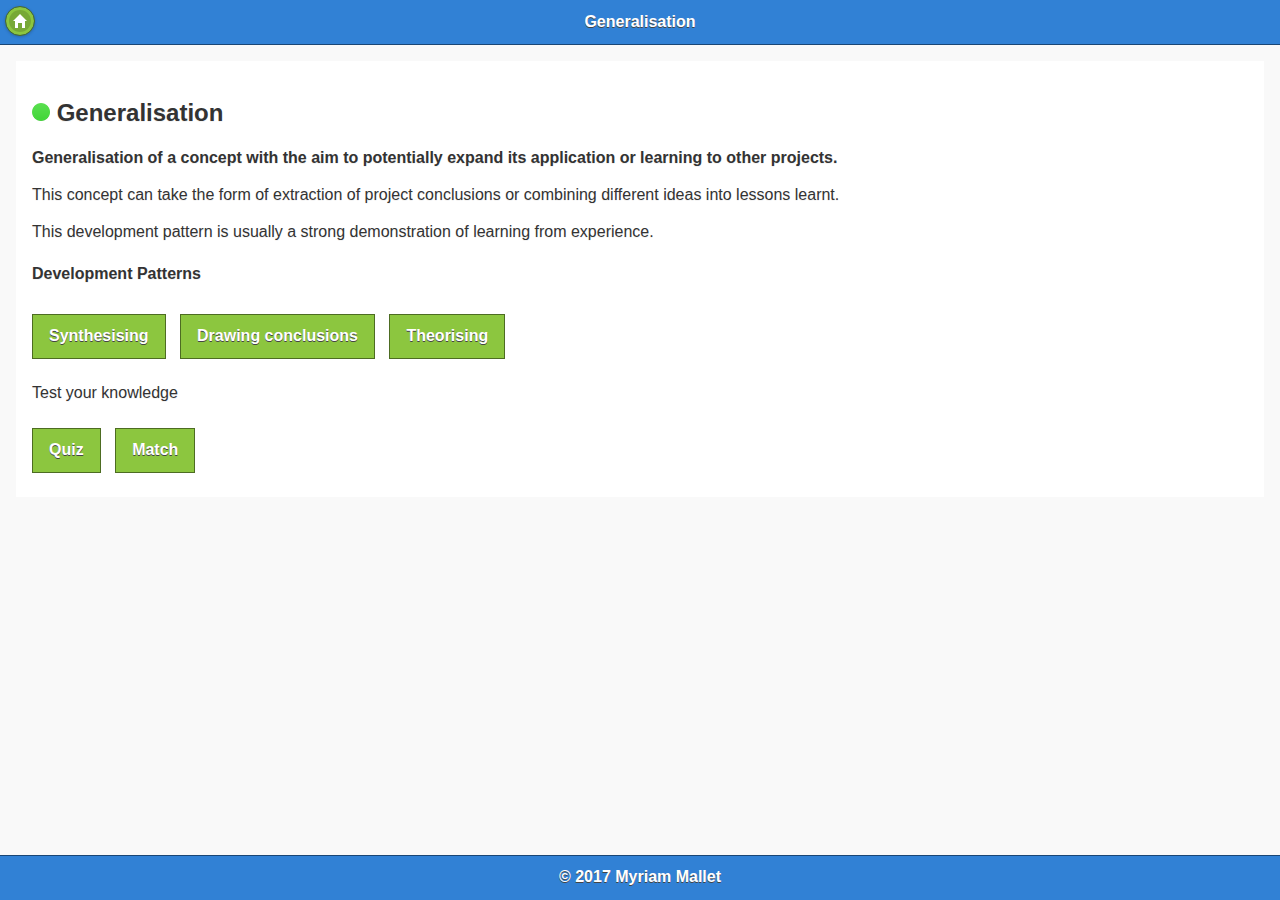
<file: generalisation.html>
<!DOCTYPE html>

<html>
<head>
		<meta charset="utf-8">
	<meta name="viewport" content="width=device-width, initial-scale=1">
	<title>Concept: Generalisation</title>
	<link rel="stylesheet" href="themes/Reflective.min.css" />
	<link rel="stylesheet" href="themes/jquery.mobile.icons.min.css" />
	<link rel="stylesheet" href="themes/jquery.mobile.structure-1.4.5.min.css" />
	<link rel="stylesheet" href="themes/drag.css" />
	<link rel="stylesheet" href="themes/icon.css" />
	<script src="themes/js/quiz_generalisation.js"></script>
	<script src="themes/js/jquery-1.11.1.min.js"></script>
	<script src="themes/js/jquery.mobile-1.4.5.min.js"></script>
	<script src="themes/js/jquery-ui.js"></script>
	<script src="themes/js/jquery.ui.touch-punch.min.js"></script>
	<link rel="icon" href="themes/images/icons-png/favicon.ico">
<script>
        $( document ).on( "pagecreate", function() {
            $( ".photopopup" ).on({
                popupbeforeposition: function() {
                    var maxHeight = $( window ).height() - 60 + "px";
                    $( ".photopopup img" ).css( "max-height", maxHeight );
                }
            });
        });

        $(document).on("ready", function(){

            var slices = $("#slices");
            var options = $("#options");
            var area = $("#area");

            var selected;
            var result;

            //---Array of images
            var Concept = [
            {image: "themes/images/match/generalisation_one.png", value: 3},
			{image: "themes/images/match/generalisation_two.png", value: 1},
			{image: "themes/images/match/generalisation_three.png", value: 2},
            ];
            var total = Concept.length;

            //---Make boxes dragables
            options.find("div").draggable();

            //---When the boxes are dropped
            area.droppable({

                drop: function(event, ui){

                    console.log("yes");

                    if( Number( ui.draggable.attr("data-index") ) == result ){

                        alert("Well Done!!!!!!!!!!");

                    }else{

                        alert("Try Again!!!!!!");

                    }

                }

            });

            //---Insert random Concept
            function insertConcept(){

                selected = [];
                result = 0;

            //---Generate aleatory pieces
            var rand

            while(selected.length < 1){

            //---Random value
            rand = Math.floor( Math.random() * total );

            //---Sum result
            result += Concept[rand].value;

            selected.push( rand );

            }

            //---Clear the slices
            slices.html("");

            //---Add the new slices
            selected.forEach(function(number){

                var img = $("<img/>");

                img.attr("src", Concept[number].image);

                slices.append(img);

            });

            }

            insertConcept();

        });
    </script>
</head>
<body>
<div data-role="page" id="foo">

	<div data-role="header" data-position="fixed">
		<h1>Generalisation</h1>

<a href="index.html" class="ui-btn ui-shadow ui-corner-all ui-icon-home ui-btn-icon-notext" rel="external">Delete</a>
	</div><!-- /header -->

   <div role="main" class="ui-content">
       <div data-role="content" data-theme="a">
		
		<h2><img src="themes/images/icons-png/trafficlight-green.png"> Generalisation</h2>
		
		<p><b>Generalisation of a concept with the aim to potentially expand its application or learning to other projects.</b></p>
		<p>This concept can take the form of extraction of project conclusions or combining different ideas into lessons learnt.</p>
		<p>This development pattern is usually a strong demonstration of learning from experience.</p>
		
		<h4>Development Patterns</h4>
		
<a href="#pagetwo" class="ui-btn ui-btn-inline">Synthesising</a>

<a href="#pagethree" class="ui-btn ui-btn-inline">Drawing conclusions</a>

<a href="#pagefour" class="ui-btn ui-btn-inline">Theorising</a>


<p> Test your knowledge </p>

<a href="#mcGames" class="ui-btn ui-btn-inline">Quiz</a>
<a href="#match" class="ui-btn ui-btn-inline">Match</a>
		
		</div><!-- /article -->
	</div><!-- /content -->

<div data-role="footer" data-position="fixed">
	<h1>&copy; 2017 Myriam Mallet</h1>
	</div> <!--/footer -->
</div><!-- /page -->

<div data-role="page" data-dialog="true" id="pagetwo">
  <div data-role="header">
    <h1>Synthesising</h1>
  </div>
<div role="main" class="ui-content">
       <div data-role="content" data-theme="a">
		<h4>Definition</h4>
	<p>The 'Synthesising' development pattern shows that the learner can extract key lessons learnt from the practice and possibly apply them to future projects or stages of this project.</p>
    <p>Those lessons learnt are usually extracted from the whole project meaning that they are more generic than for the development pattern 'Drawing conclusions'.</p>
        
        <h4>Examples</h4>
    <p>Although the team still functioned and produced an extremely good product, the general progress of the project could have been improved if the plan was more closely followed/reviewed.</p>
    <p>This was a good lesson in the importance of team planning"</p>
		</div><!-- /article -->
	</div><!-- /content -->

  <div data-role="footer">
    <h1>&copy; 2017 Myriam Mallet</h1>
  </div>
</div> 

<div data-role="page" data-dialog="true" id="pagethree">
  <div data-role="header">
    <h1>Drawing conclusions</h1>
  </div>
<div role="main" class="ui-content">
       <div data-role="content" data-theme="a">
		<h4>Definition</h4>
	<p>The 'Drawing conclusions' pattern is the extraction of lessons learnt from the practice but extracted from specific aspects of the project </p>
        
        <h4>Examples</h4>
    <p>"Although some tasks did take longer and others less [ ] PERT provided a good realistic cost evaluation.</p>
    <p>Next time we will be more experienced so some of the times will change slightl but for a first attempt a good estimation was made"</p>
	</div><!-- /article -->
	</div><!-- /content -->

  <div data-role="footer">
    <h1>&copy; 2017 Myriam Mallet</h1>
  </div>
</div> 

<div data-role="page" data-dialog="true" id="pagefour">
  <div data-role="header">
    <h1>Theorising</h1>
  </div>
<div role="main" class="ui-content">
		<div data-role="content" data-theme="a">
		<h4>Definition</h4>
    <p>Theorising shows that the learner is able to extract rules and formulate suggestions from project experience</p>
	
		<h4>Examples</h4>
	<p>"In future the roles need to be spelt out and ground rules set beforehand so that everyone is clear on expectations and courses of action which could be taken in the event that there were deviations"</p>
		</div><!-- /article -->
	</div><!-- /content -->

  <div data-role="footer">
    <h1>&copy; 2017 Myriam Mallet</h1>
  </div>
</div> 


<!-- The Multiple Choice Games -->

<div data-role="page" id="mcGames" data-theme="a">
	<div data-role="header">
		<h1>Quiz</h1>
		<a href="#foo" data-direction="reverse" data-transition="slide" class="ui-btn ui-icon-back ui-btn-icon-left ui-shadow ui-corner-all ui-btn-icon-notext ui-btn-inline">Back</a> 
		</div>
	<div data-role="ui-content" style="margin-top:15px;">
	<div role="main" class="ui-content">
 <div data-role="content" data-theme="a">
			
			<p><h1> How to play </h1><p>
			
			<p>The aim of the quiz is to answer ten random questions about the reflective concepts: Generalisation and its development patterns: Synthesising, Theorising, Drawing conclusions</p>
		
		<ul data-role="listview" data-inset="true">		
			<li><a id="GeneralisationQuiz" onclick="launch(this.id)">Play</a></li>
		</ul>

		</div>
		</div>
	</div>
	<div data-role="footer" data-position="fixed">
		<h4><span style="float: left;">&copy; 2017 Myriam Mallet</span> <span style="font-size:12px; float: right;">High Score: <span>0</span></span></h4>
	</div>

	
	<!-- The MC PopUp Card -->
	<div data-role="popup" id="mcCARD" data-overlay-theme="b" data-dismissible="false" style="min-width:280px;" data-transition="turn">
		<div data-role="header"> <a href="#" data-rel="back" class="ui-btn ui-corner-all ui-shadow ui-btn-a ui-icon-delete ui-btn-icon-notext ui-btn-right">Close</a>
			<h1>Choose at Own Risk</h1>
		</div>
		<div role="main" class="ui-content">
			<p class="center"></p>
			<br/>
			<div class="center"></div>
			<div class="ui-grid-a ui-mini" id="mcAnswers">
				<div><a id="1" onclick="submitMC(this)" class="ui-btn ui-corner-all ui-shadow">A</a></div>
				<div><a id="2" onclick="submitMC(this)" class="ui-btn ui-corner-all ui-shadow">B</a></div>
				<div><a id="3" onclick="submitMC(this)" class="ui-btn ui-corner-all ui-shadow">C</a></div>
				<div><a id="4" onclick="submitMC(this)" class="ui-btn ui-corner-all ui-shadow">D</a></div>
			</div>
		</div>
	</div>
	
	<!-- The GameOver Card -->
	<div data-role="popup" id="gameoverMC" data-dismissible="false" style="min-width:300px;" data-transition="flow" data-theme="a">
		<div data-role="header">
			<h1></h1>
		</div>
		<div role="main" class="ui-content">
			<div class="center">
				<p></p>
				<a id="true" onclick="retryQuizMC()" class="ui-btn ui-corner-all ui-shadow ui-btn-inline">RETRY</a> <a id="false" class="ui-btn ui-corner-all ui-shadow ui-btn-inline" data-rel="back">CLOSE</a> </div>
		</div>
	</div>
</div>
</div>


<!-- Start of Game Match up page -->

<div data-role="page" id="match">


<div data-role="header" data-position="fixed">
		<h1>Generalisation: Match up</h1>
		<a href="#foo" data-direction="reverse" data-transition="slide" class="ui-btn ui-icon-back ui-btn-icon-left ui-shadow ui-corner-all ui-btn-icon-notext ui-btn-inline">Back</a>
	</div><!-- /header -->
 <div data-role="main" class="ui-content" data-theme="a">
  <div data-role="content" data-theme="a">
  

	<h1> How to play </h1>
	
	
	<p> The aim of this game is to match the Development patterns with the examples shown.</p>
  <center><p><a href="#match_play" class="ui-btn ui-btn-inline">Play</a></p></center>
</div>
</div>
<div data-role="footer" data-position="fixed">
	<h1>&copy; 2017 Myriam Mallet</h1>
	</div> <!--/footer -->
 
</div><!-- /page -->



<!-- Match up game -->
<div data-role="page" id="match_play">


<div data-role="header" data-position="fixed">
		<h1>Generalisation: Match up</h1>
		<a href="#match" class="ui-btn ui-shadow ui-corner-all ui-icon-back ui-btn-icon-notext" rel="external">Delete</a>
	</div><!-- /header -->
    <div data-role="navbar" >
        <ul>
            <li><button onclick="location.reload(true)" class ="ui-btn-b">New Statment!</button></li>
        </ul>
    </div><!-- /navbar -->

<div data-role="footer" data-position="fixed">
	<h1>&copy; 2017 Myriam Mallet</h1>
	</div> <!--/footer -->
  <div data-role="main" class="ui-content" data-theme="a">
  <div data-role="content" data-theme="a">
	<div id="slices">
  
</div>

<div id="options">
  <div data-index="1">Synthesising</div>
  <div data-index="2">Theorising</div>
  <div data-index="3">Drawing conclusions</div>

</div>

<div id="area">
Drag your answer here!!!
</div>
</div>
</div><!-- /page -->
</div>

</body>
</html>
</file>
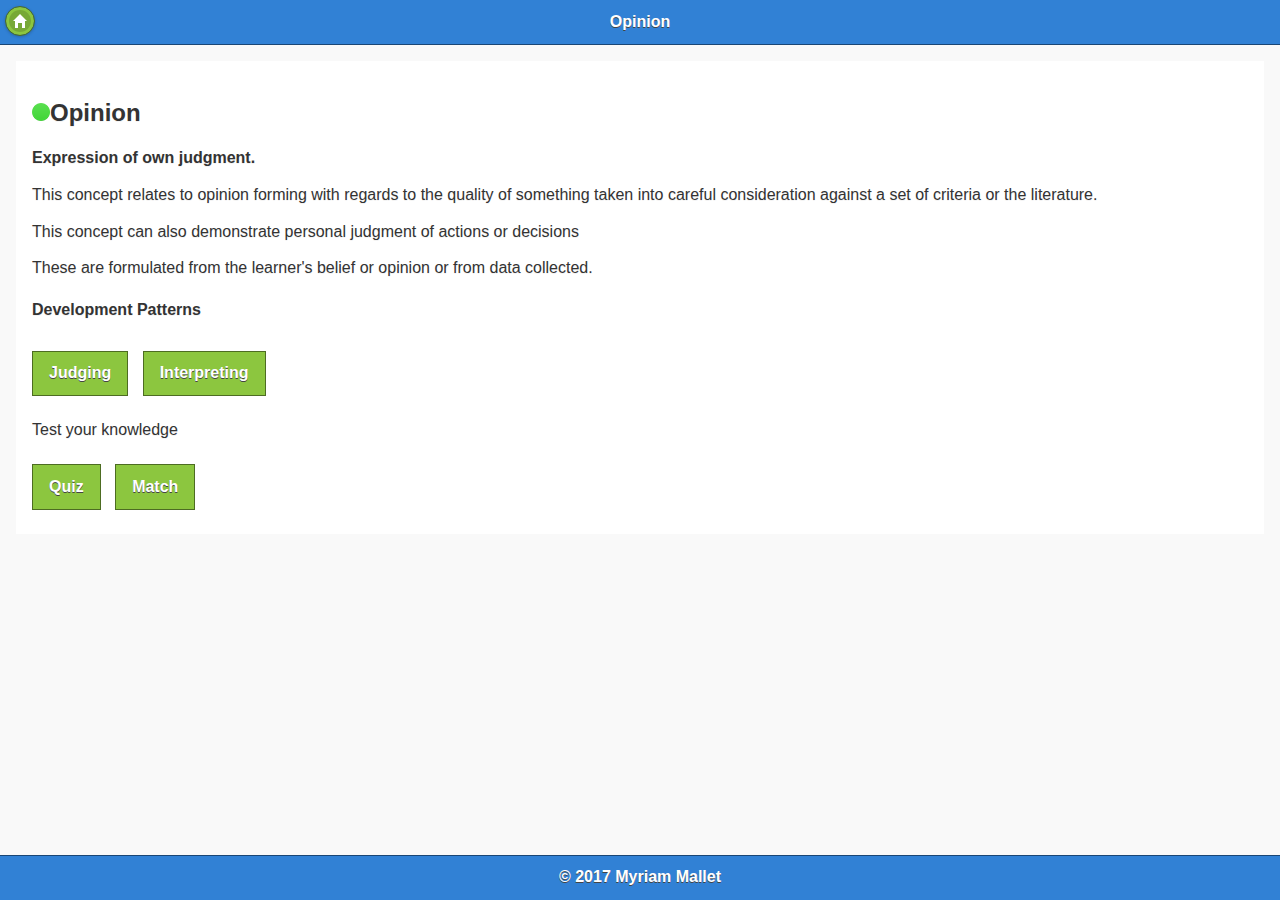
<file: opinion.html>
<!DOCTYPE html>

<html>
<head>
		<meta charset="utf-8">
	<meta name="viewport" content="width=device-width, initial-scale=1">
	<title>Concept: Opinion</title>
	<link rel="stylesheet" href="themes/Reflective.min.css" />
	<link rel="stylesheet" href="themes/jquery.mobile.icons.min.css" />
	<link rel="stylesheet" href="themes/jquery.mobile.structure-1.4.5.min.css" />
	<link rel="stylesheet" href="themes/drag.css" />
	<link rel="stylesheet" href="themes/icon.css" />
	<script src="themes/js/quiz_opinion.js"></script>
	<script src="themes/js/jquery-1.11.1.min.js"></script>
	<script src="themes/js/jquery.mobile-1.4.5.min.js"></script>
	<script src="themes/js/jquery-ui.js"></script>
	<script src="themes/js/jquery.ui.touch-punch.min.js"></script>
	<link rel="icon" href="themes/images/icons-png/favicon.ico">
<script>
        $( document ).on( "pagecreate", function() {
            $( ".photopopup" ).on({
                popupbeforeposition: function() {
                    var maxHeight = $( window ).height() - 60 + "px";
                    $( ".photopopup img" ).css( "max-height", maxHeight );
                }
            });
        });

        $(document).on("ready", function(){

            var slices = $("#slices");
            var options = $("#options");
            var area = $("#area");

            var selected;
            var result;

            //---Array of images
            var Concept = [
            {image: "themes/images/match/opinion_one.png", value: 1},
			{image: "themes/images/match/opinion_two.png", value: 1},
			{image: "themes/images/match/opinion_three.png", value: 2},
            ];
            var total = Concept.length;

            //---Make boxes dragables
            options.find("div").draggable();

            //---When the boxes are dropped
            area.droppable({

                drop: function(event, ui){

                    console.log("yes");

                    if( Number( ui.draggable.attr("data-index") ) == result ){

                        alert("Well Done!!!!!!!!!!");

                    }else{

                        alert("Try Again!!!!!!");

                    }

                }

            });

            //---Insert random Concept
            function insertConcept(){

                selected = [];
                result = 0;

            //---Generate aleatory pieces
            var rand

            while(selected.length < 1){

            //---Random value
            rand = Math.floor( Math.random() * total );

            //---Sum result
            result += Concept[rand].value;

            selected.push( rand );

            }

            //---Clear the slices
            slices.html("");

            //---Add the new slices
            selected.forEach(function(number){

                var img = $("<img/>");

                img.attr("src", Concept[number].image);

                slices.append(img);

            });

            }

            insertConcept();

        });
    </script>

</head>
<body>
<div data-role="page" id="foo">

	<div data-role="header" data-position="fixed">
		<h1>Opinion</h1>

<a href="index.html" class="ui-btn ui-shadow ui-corner-all ui-icon-home ui-btn-icon-notext" rel="external">Delete</a>
	</div><!-- /header -->

   <div role="main" class="ui-content">
       <div data-role="content" data-theme="a">
		
		<h2><img src="themes/images/icons-png/trafficlight-green.png">Opinion</h2>
		
		<p><b>Expression of own judgment.</b></p>
        <p>This concept relates to opinion forming with regards to the quality of something taken into careful consideration against a set of criteria or the literature.</p>
        <p>This concept can also demonstrate personal judgment of actions or decisions</p>
        <p>These are formulated from the learner's belief or opinion or from data collected.</p>
		
		<h4>Development Patterns</h4>
		
<a href="#pagetwo" class="ui-btn ui-btn-inline">Judging</a>

<a href="#pagethree" class="ui-btn ui-btn-inline">Interpreting</a>


<p> Test your knowledge </p>

<a href="#mcGames" class="ui-btn ui-btn-inline">Quiz</a>
<a href="#match" class="ui-btn ui-btn-inline">Match</a>
		
		</div><!-- /article -->
	</div><!-- /content -->

<div data-role="footer" data-position="fixed">
	<h1>&copy; 2017 Myriam Mallet</h1>
	</div> <!--/footer -->
</div><!-- /page -->


<div data-role="page" data-dialog="true" id="pagetwo">
  <div data-role="header">
    <h1>Judging</h1>
  </div>
<div role="main" class="ui-content">
		<div data-role="content" data-theme="a">
		<h4>Definition</h4>
    <p>This Pattern confirms that the learner can draw personal opinions from his/her own experiences and therefore learn from them.</p>
        
        <h4>Examples</h4>
    <p>"Sometimes an assumption was made by myself that (my team mates) wouldn't reply so I did not bother getting in contact at all.</p>
    <p>This was wrong of me and is a poor way of working"</p>
		</div><!-- /article -->
	</div><!-- /content -->

  <div data-role="footer">
    <h1>&copy; 2017 Myriam Mallet</h1>
  </div>
</div> 

<div data-role="page" data-dialog="true" id="pagethree">
  <div data-role="header">
    <h1>Interpreting</h1>
  </div>
<div role="main" class="ui-content">
		<div data-role="content" data-theme="a">
		<h4>Definition</h4>
    <p>The 'Interpreting' pattern demonstrates that the learner can either interpret data from the literature in order to put it into practice in the  project (**) or interpret the practice with the aim to ground it in the literature often to justify good practice(*).<p>
    
		<h4>Examples</h4>
	<p>*"The actions of our project manager and the actions of the team to help (our developer) with his workload demonstrated leadership and backup behaviour which are two core components of effective teamwork discussed by Michael A. West in Effective Teamwork.</p>
	<p>This also demonstrated how well we were working as a team and how effective we had become."</p>
	<p>** "Forbes, (2013) [ ] states great advice and rules to follow to aid in becoming a good consultant.</p>
	<p>Number one states "A consultant is a safe pair of hands" which means do what you say you will".</p>
		</div><!-- /article -->
	</div><!-- /content -->

  <div data-role="footer">
    <h1>&copy; 2017 Myriam Mallet</h1>
  </div>
</div> 

<!-- The Multiple Choice Games -->

<div data-role="page" id="mcGames" data-theme="a">
	<div data-role="header">
		<h1>Quiz</h1>
		<a href="#foo" data-direction="reverse" data-transition="slide" class="ui-btn ui-icon-back ui-btn-icon-left ui-shadow ui-corner-all ui-btn-icon-notext ui-btn-inline">Back</a> 
		</div>
	<div data-role="ui-content" style="margin-top:15px;">
	<div role="main" class="ui-content">
 <div data-role="content" data-theme="a">
			
			<p><h1> How to play </h1><p>
			
			<p> The aim of the quiz is to answer ten random questions about the reflective concepts: Opinion and its development patterns: Interpreting and Judging</p>
		
		<ul data-role="listview" data-inset="true">		
			<li><a id="OpinionQuiz" onclick="launch(this.id)">Play</a></li>
		</ul>

		</div>
		</div>
	</div>
	<div data-role="footer" data-position="fixed">
		<h4><span style="float: left;">&copy; 2017 Myriam Mallet</span> <span style="font-size:12px; float: right;">High Score: <span>0</span></span></h4>
	</div>

	
	<!-- The MC PopUp Card -->
	<div data-role="popup" id="mcCARD" data-overlay-theme="b" data-dismissible="false" style="min-width:280px;" data-transition="turn">
		<div data-role="header"> <a href="#" data-rel="back" class="ui-btn ui-corner-all ui-shadow ui-btn-a ui-icon-delete ui-btn-icon-notext ui-btn-right">Close</a>
			<h1>Choose at Own Risk</h1>
		</div>
		<div role="main" class="ui-content">
			<p class="center"></p>
			<br/>
			<div class="center"></div>
			<div class="ui-grid-a ui-mini" id="mcAnswers">
				<div><a id="1" onclick="submitMC(this)" class="ui-btn ui-corner-all ui-shadow">A</a></div>
				<div><a id="2" onclick="submitMC(this)" class="ui-btn ui-corner-all ui-shadow">B</a></div>
				<div><a id="3" onclick="submitMC(this)" class="ui-btn ui-corner-all ui-shadow">C</a></div>
				<div><a id="4" onclick="submitMC(this)" class="ui-btn ui-corner-all ui-shadow">D</a></div>
			</div>
		</div>
	</div>
	
	<!-- The GameOver Card -->
	<div data-role="popup" id="gameoverMC" data-dismissible="false" style="min-width:300px;" data-transition="flow" data-theme="a">
		<div data-role="header">
			<h1></h1>
		</div>
		<div role="main" class="ui-content">
			<div class="center">
				<p></p>
				<a id="true" onclick="retryQuizMC()" class="ui-btn ui-corner-all ui-shadow ui-btn-inline">RETRY</a> <a id="false" class="ui-btn ui-corner-all ui-shadow ui-btn-inline" data-rel="back">CLOSE</a> </div>
		</div>
	</div>
</div>
</div>


<!-- Start of Game Match up page -->

<div data-role="page" id="match">


<div data-role="header" data-position="fixed">
		<h1>Opinion: Match up</h1>
		<a href="#foo" data-direction="reverse" data-transition="slide" class="ui-btn ui-icon-back ui-btn-icon-left ui-shadow ui-corner-all ui-btn-icon-notext ui-btn-inline">Back</a>
	</div><!-- /header -->
 <div data-role="main" class="ui-content" data-theme="a">
  <div data-role="content" data-theme="a">
  

	<h1> How to play </h1>
	
	
	<p> The aim of this game is to match the Development patterns with the examples shown.</p>
  <center><p><a href="#match_play" class="ui-btn ui-btn-inline">Play</a></p></center>
</div>
</div>
<div data-role="footer" data-position="fixed">
	<h1>&copy; 2017 Myriam Mallet</h1>
	</div> <!--/footer -->
 
</div><!-- /page -->



<!-- Match up game -->
<div data-role="page" id="match_play">


<div data-role="header" data-position="fixed">
		<h1>Opinion: Match up</h1>
		<a href="#match" class="ui-btn ui-shadow ui-corner-all ui-icon-back ui-btn-icon-notext" rel="external">Delete</a>
	</div><!-- /header -->
    <div data-role="navbar" >
        <ul>
            <li><button onclick="location.reload(true)" class ="ui-btn-b">New Statment!</button></li>
        </ul>
    </div><!-- /navbar -->

<div data-role="footer" data-position="fixed">
	<h1>&copy; 2017 Myriam Mallet</h1>
	</div> <!--/footer -->
  <div data-role="main" class="ui-content" data-theme="a">
  <div data-role="content" data-theme="a">
	<div id="slices">
  
</div>

<div id="options">
  <div data-index="1">Interpreting</div>
  <div data-index="2">Judging</div>


</div>

<div id="area">
Drag your answer here!!!
</div>
</div>
</div><!-- /page -->
</div>


</body>
</html>
</file>
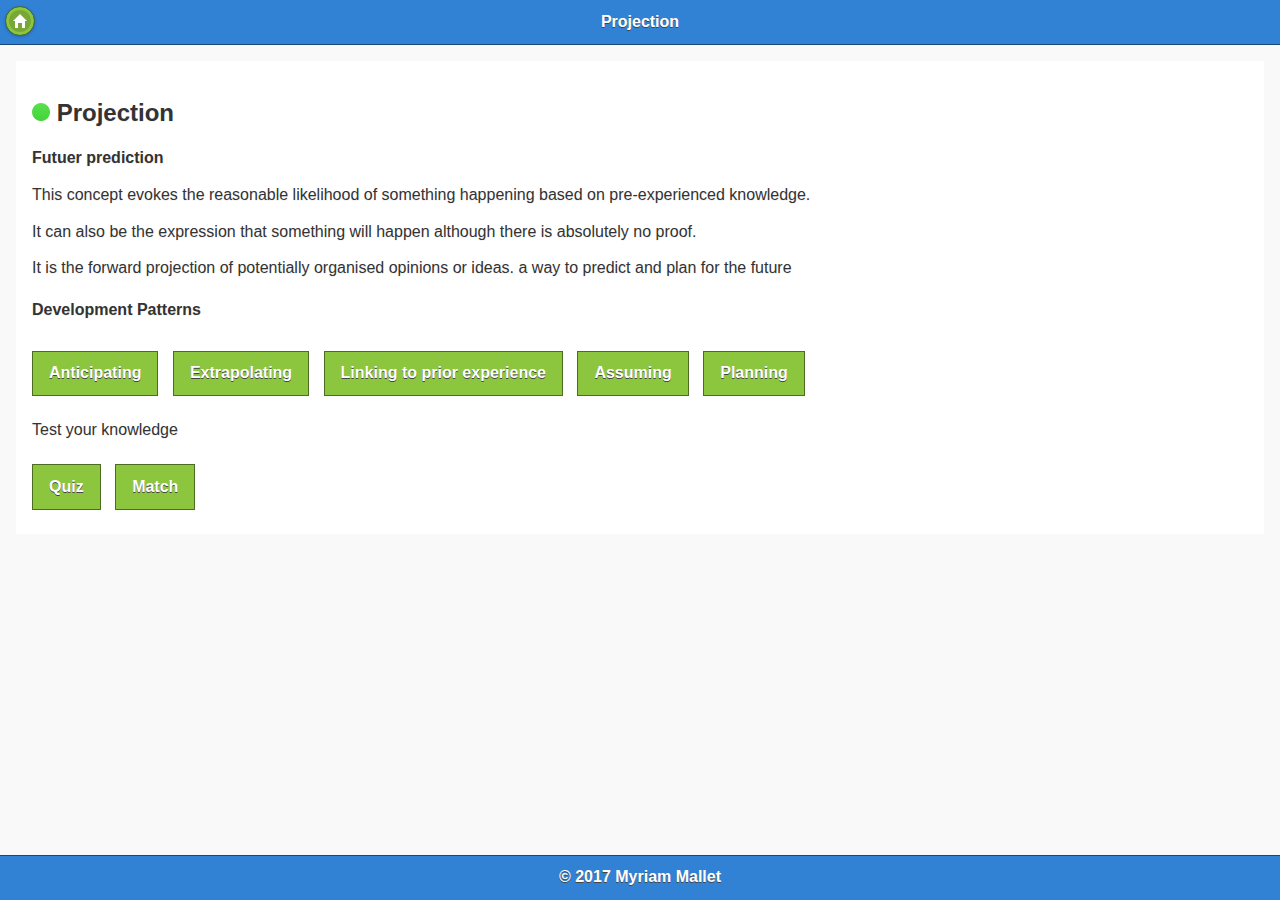
<file: projection.html>
<!DOCTYPE html>

<html>
<head>
		<meta charset="utf-8">
	<meta name="viewport" content="width=device-width, initial-scale=1">
	<title>Concept: Projection</title>
	<link rel="stylesheet" href="themes/Reflective.min.css" />
	<link rel="stylesheet" href="themes/jquery.mobile.icons.min.css" />
	<link rel="stylesheet" href="themes/jquery.mobile.structure-1.4.5.min.css" />
	<link rel="stylesheet" href="themes/drag.css" />
	<link rel="stylesheet" href="themes/icon.css" />
	<script src="themes/js/quiz_projection.js"></script>
	<script src="themes/js/jquery-1.11.1.min.js"></script>
	<script src="themes/js/jquery.mobile-1.4.5.min.js"></script>
	<script src="themes/js/jquery-ui.js"></script>
	<script src="themes/js/jquery.ui.touch-punch.min.js"></script>
	<link rel="icon" href="themes/images/icons-png/favicon.ico">
<script>
        $( document ).on( "pagecreate", function() {
            $( ".photopopup" ).on({
                popupbeforeposition: function() {
                    var maxHeight = $( window ).height() - 60 + "px";
                    $( ".photopopup img" ).css( "max-height", maxHeight );
                }
            });
        });

        $(document).on("ready", function(){

            var slices = $("#slices");
            var options = $("#options");
            var area = $("#area");

            var selected;
            var result;

            //---Array of images
            var Concept = [
            {image: "themes/images/match/projection_one.png", value: 3},
			{image: "themes/images/match/projection_two.png", value: 1},
			{image: "themes/images/match/projection_three.png", value: 2},
			{image: "themes/images/match/projection_four.png", value: 4},
			{image: "themes/images/match/projection_five.png", value: 5},
            ];
            var total = Concept.length;

            //---Make boxes dragables
            options.find("div").draggable();

            //---When the boxes are dropped
            area.droppable({

                drop: function(event, ui){

                    console.log("yes");

                    if( Number( ui.draggable.attr("data-index") ) == result ){

                        alert("Well Done!!!!!!!!!!");

                    }else{

                        alert("Try Again!!!!!!");

                    }

                }

            });

            //---Insert random Concept
            function insertConcept(){

                selected = [];
                result = 0;

            //---Generate aleatory pieces
            var rand

            while(selected.length < 1){

            //---Random value
            rand = Math.floor( Math.random() * total );

            //---Sum result
            result += Concept[rand].value;

            selected.push( rand );

            }

            //---Clear the slices
            slices.html("");

            //---Add the new slices
            selected.forEach(function(number){

                var img = $("<img/>");

                img.attr("src", Concept[number].image);

                slices.append(img);

            });

            }

            insertConcept();

        });
    </script>
</head>
<body>
<div data-role="page" id="foo">

	<div data-role="header" data-position="fixed">
		<h1>Projection</h1>

<a href="index.html" class="ui-btn ui-shadow ui-corner-all ui-icon-home ui-btn-icon-notext" rel="external">Delete</a>
	</div><!-- /header -->

   <div role="main" class="ui-content">
       <div data-role="content" data-theme="a">
		
		<h2><img src="themes/images/icons-png/trafficlight-green.png"> Projection</h2>
		
		<p><b>Futuer prediction</b></p>
		<p>This concept evokes the reasonable likelihood of something happening based on pre-experienced knowledge.</p>
        <p>It can also be the expression that something will happen although there is absolutely no proof.</p>
        <p>It is the forward projection of potentially organised opinions or ideas. a way to predict and plan for the future</p>
		
		<h4>Development Patterns</h4>
		
		
<a href="#pagetwo" class="ui-btn ui-btn-inline">Anticipating</a>
		
<a href="#pagethree" class="ui-btn ui-btn-inline">Extrapolating</a>
		
<a href="#pagefour" class="ui-btn ui-btn-inline">Linking to prior experience</a>
		
<a href="#pagefive" class="ui-btn ui-btn-inline">Assuming</a>
		
<a href="#pagesix" class="ui-btn ui-btn-inline">Planning</a>

<p> Test your knowledge </p>

<a href="#mcGames" class="ui-btn ui-btn-inline">Quiz</a>
<a href="#match" class="ui-btn ui-btn-inline">Match</a>
		
		</div><!-- /article -->
	</div><!-- /content -->

<div data-role="footer" data-position="fixed">
	<h1>&copy; 2017 Myriam Mallet</h1>
	</div> <!--/footer -->
</div><!-- /page -->



<div data-role="page" data-dialog="true" id="pagetwo">
  <div data-role="header">
    <h1>Anticipating</h1>
  </div>
<div role="main" class="ui-content">
       <div data-role="content" data-theme="a">
		<h4>Definition</h4>
<p>This development pattern shows that the learner is able to foresee what could have happened during the project or he/she can predict outcomes of actions or decisions.</p>
        
        
        <h4>Examples</h4>
    <p>"The role were clearly defined for each member; this was a great move by the team as potential changes to the roles later down the line could result in catastrophe in terms of completing the work as there would be too much confusion over who is in charge of which piece of work".</p>
	</div><!-- /article -->
	</div><!-- /content -->

  <div data-role="footer">
    <h1>&copy; 2017 Myriam Mallet</h1>
  </div>
</div> 

<div data-role="page" data-dialog="true" id="pagethree">
  <div data-role="header">
    <h1>Extrapolating</h1>
  </div>
<div role="main" class="ui-content">
       <div data-role="content" data-theme="a">
		<h4>Definition</h4>
    <p>The leader shows that he/she can extend the application of a known method or conclusions to an unknown situation by assuming that its application will deliver the same trends or benefits.</p>
    <p>He/she can predict something by extrapolation of known data</p>
        
        <h4>Examples</h4>
    <p>"All team member were familiar with this methodology. </p>
    <p>We followed each stage to ensure a professional standard was created this helped us by setting each stage and not moving on util the current stage was completed as many people tend to get ahead of themselves and if developers do not use methodology it possibly can increase the failure rate".</p>
	</div><!-- /article -->
	</div><!-- /content -->

  <div data-role="footer">
    <h1>&copy; 2017 Myriam Mallet</h1>
  </div>
</div> 

<div data-role="page" data-dialog="true" id="pagefour">
  <div data-role="header">
    <h1>Linking to prior experience</h1>
  </div>
<div role="main" class="ui-content">
		<div data-role="content" data-theme="a">
		<h4>Definition</h4>
    <p>This pattern enables learners to draw from their past experiences to predict or plan for the future.</p>
    <p>It demonstrates that the learner is assimilating past lessons learnt to avoid future mistakes or make a process more efficient.</p>
        
        <h4>Examples</h4>
    <p>"The need to utilise what has been learnt in the past years, with regards to engaging with different categories of clients in different ways and according to their knowledge base, is important."</p>
		</div><!-- /article -->
	</div><!-- /content -->

  <div data-role="footer">
    <h1>&copy; 2017 Myriam Mallet</h1>
  </div>
</div> 

<div data-role="page" data-dialog="true" id="pagefive">
  <div data-role="header">
    <h1>Assuming</h1>
  </div>
<div role="main" class="ui-content">
       <div data-role="content" data-theme="a">
		<h4>Definition</h4>
    <p>The 'Assuming' development pattern demonstrates that the learner can make a supposition that something is true without any proof.</p>
    <p>The learner can also admit that he/she wrongly assumed something.</p>
    
        <h4>Examples</h4>
    <p>"If (the consultant) cannot offer explanations to tecnical jargon, then it becomes difficult to trust(him).</p>
    <p>Also the fact that I did not say much may indicate to the client that I have no real intrest in the subject."</p>
		</div><!-- /article -->
	</div><!-- /content -->

  <div data-role="footer">
    <h1>&copy; 2017 Myriam Mallet</h1>
  </div>
</div>

<div data-role="page" data-dialog="true" id="pagesix">
  <div data-role="header">
    <h1>Planning</h1>
  </div>
<div role="main" class="ui-content">
		<div data-role="content" data-theme="a">
<h4>Definition</h4>
    <p>This pattern illustrates that the learner can arrange key aspects of a project in advance, and understands the value of doing so.</p>
        
        <h4>Examples</h4>
    <p>"The team was also able to produce PFD, PERT and PBS documents that would underline what exactly the project is planning to deliver in form of diagrams and tables and what the cost for services is going to be".</p>
		</div><!-- /article -->
	</div><!-- /content -->

  <div data-role="footer">
    <h1>&copy; 2017 Myriam Mallet</h1>
  </div>
</div> 

<!-- The Multiple Choice Games -->

<div data-role="page" id="mcGames" data-theme="a">
	<div data-role="header">
		<h1>Quiz</h1>
		<a href="#foo" data-direction="reverse" data-transition="slide" class="ui-btn ui-icon-back ui-btn-icon-left ui-shadow ui-corner-all ui-btn-icon-notext ui-btn-inline">Back</a> 
		</div>
	<div data-role="ui-content" style="margin-top:15px;">
	<div role="main" class="ui-content">
 <div data-role="content" data-theme="a">
			
			<p><h1> How to play </h1><p>
			
			<p> The aim of the quiz is to answer ten random questions about the reflective concepts: Projection and its development patterns: Planning, Extrapolating, Linking to prior experience, Assuming and Anticipating</p>
		
		<ul data-role="listview" data-inset="true">		
			<li><a id="ProjectionQuiz" onclick="launch(this.id)">Play</a></li>
		</ul>

		</div>
		</div>
	</div>
	<div data-role="footer" data-position="fixed">
		<h4><span style="float: left;">&copy; 2017 Myriam Mallet</span> <span style="font-size:12px; float: right;">High Score: <span>0</span></span></h4>
	</div>

	
	<!-- The MC PopUp Card -->
	<div data-role="popup" id="mcCARD" data-overlay-theme="b" data-dismissible="false" style="min-width:280px;" data-transition="turn">
		<div data-role="header"> <a href="#" data-rel="back" class="ui-btn ui-corner-all ui-shadow ui-btn-a ui-icon-delete ui-btn-icon-notext ui-btn-right">Close</a>
			<h1>Choose at Own Risk</h1>
		</div>
		<div role="main" class="ui-content">
			<p class="center"></p>
			<br/>
			<div class="center"></div>
			<div class="ui-grid-a ui-mini" id="mcAnswers">
				<div><a id="1" onclick="submitMC(this)" class="ui-btn ui-corner-all ui-shadow">A</a></div>
				<div><a id="2" onclick="submitMC(this)" class="ui-btn ui-corner-all ui-shadow">B</a></div>
				<div><a id="3" onclick="submitMC(this)" class="ui-btn ui-corner-all ui-shadow">C</a></div>
				<div><a id="4" onclick="submitMC(this)" class="ui-btn ui-corner-all ui-shadow">D</a></div>
			</div>
		</div>
	</div>
	
	<!-- The GameOver Card -->
	<div data-role="popup" id="gameoverMC" data-dismissible="false" style="min-width:300px;" data-transition="flow" data-theme="a">
		<div data-role="header">
			<h1></h1>
		</div>
		<div role="main" class="ui-content">
			<div class="center">
				<p></p>
				<a id="true" onclick="retryQuizMC()" class="ui-btn ui-corner-all ui-shadow ui-btn-inline">RETRY</a> <a id="false" class="ui-btn ui-corner-all ui-shadow ui-btn-inline" data-rel="back">CLOSE</a> </div>
		</div>
	</div>
</div>
</div>


<!-- Start of Game Match up page -->

<div data-role="page" id="match">


<div data-role="header" data-position="fixed">
		<h1>Projection: Match up</h1>
		<a href="#foo" data-direction="reverse" data-transition="slide" class="ui-btn ui-icon-back ui-btn-icon-left ui-shadow ui-corner-all ui-btn-icon-notext ui-btn-inline">Back</a>
	</div><!-- /header -->
 <div data-role="main" class="ui-content" data-theme="a">
  <div data-role="content" data-theme="a">
  

	<h1> How to play </h1>
	
	
	<p> The aim of this game is to match the Development patterns with the examples shown.</p>
  <center><p><a href="#match_play" class="ui-btn ui-btn-inline">Play</a></p></center>
</div>
</div>
<div data-role="footer" data-position="fixed">
	<h1>&copy; 2017 Myriam Mallet</h1>
	</div> <!--/footer -->
 
</div><!-- /page -->



<!-- Match up game -->
<div data-role="page" id="match_play">


<div data-role="header" data-position="fixed">
		<h1>Projection: Match up</h1>
		<a href="#match" class="ui-btn ui-shadow ui-corner-all ui-icon-back ui-btn-icon-notext" rel="external">Delete</a>
	</div><!-- /header -->
    <div data-role="navbar" >
        <ul>
            <li><button onclick="location.reload(true)" class ="ui-btn-b">New Statment!</button></li>
        </ul>
    </div><!-- /navbar -->

<div data-role="footer" data-position="fixed">
	<h1>&copy; 2017 Myriam Mallet</h1>
	</div> <!--/footer -->
  <div data-role="main" class="ui-content" data-theme="a">
  <div data-role="content" data-theme="a">
	<div id="slices">
  
</div>

<div id="options">
  <div data-index="1">Planning</div>
  <div data-index="2">Extrapolating</div>
  <div data-index="3">Linking to prior experiences</div>
  <div data-index="4">Assuming</div>
  <div data-index="5">Anticipating</div>

</div>

<div id="area">
Drag your answer here!!!
</div>
</div>
</div><!-- /page -->
</div>

</body>
</html>
</file>
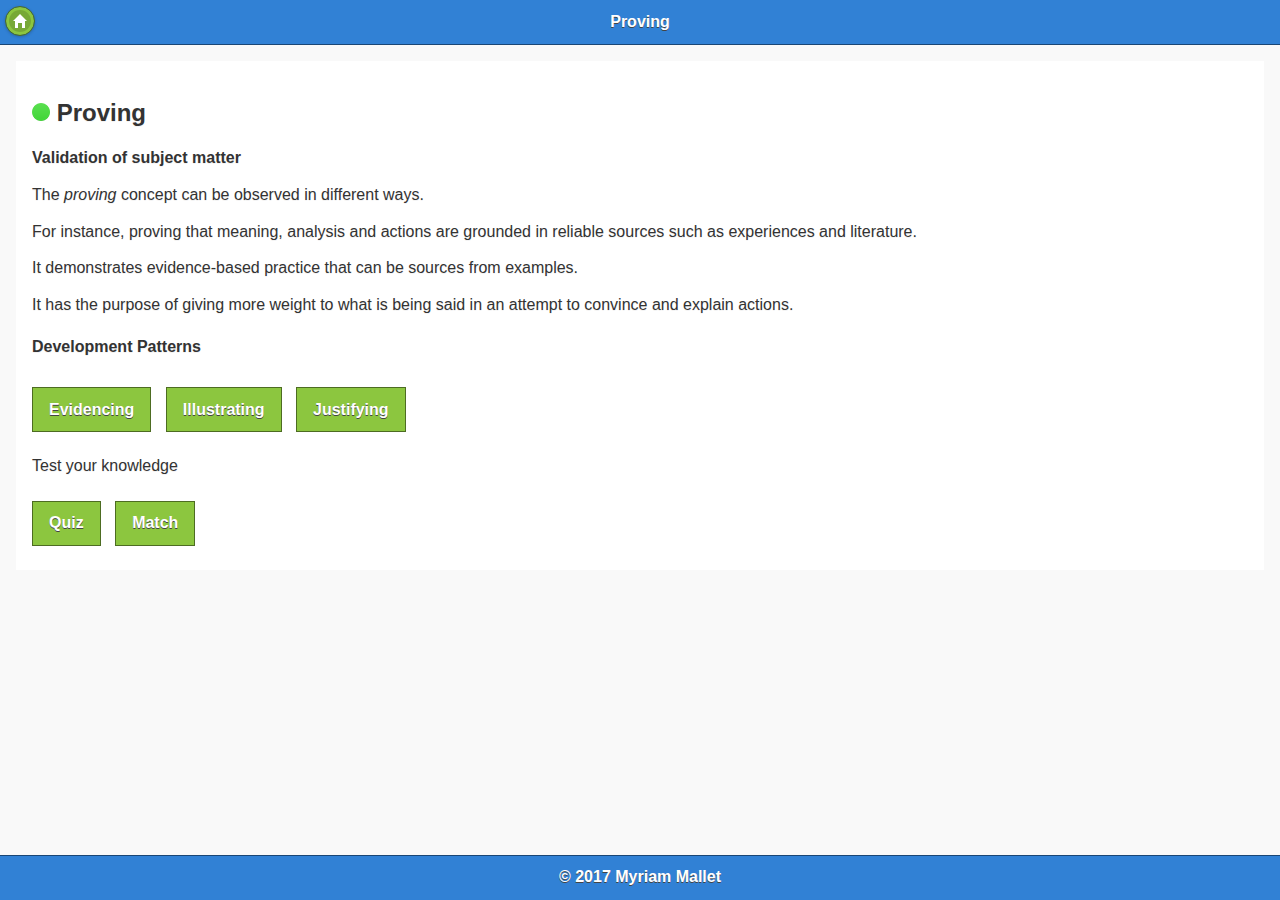
<file: proving.html>
<!DOCTYPE html>

<html>
<head>
		<meta charset="utf-8">
	<meta name="viewport" content="width=device-width, initial-scale=1">
	<title>Concept: Proving</title>
	<link rel="stylesheet" href="themes/Reflective.min.css" />
	<link rel="stylesheet" href="themes/jquery.mobile.icons.min.css" />
	<link rel="stylesheet" href="themes/jquery.mobile.structure-1.4.5.min.css" />
	<link rel="stylesheet" href="themes/drag.css" />
	<link rel="stylesheet" href="themes/icon.css" />
	<script src="themes/js/quiz_proving.js"></script>
	<script src="themes/js/jquery-1.11.1.min.js"></script>
	<script src="themes/js/jquery.mobile-1.4.5.min.js"></script>
	<script src="themes/js/jquery-ui.js"></script>
	<script src="themes/js/jquery.ui.touch-punch.min.js"></script>
	<link rel="icon" href="themes/images/icons-png/favicon.ico">
<script>
        $( document ).on( "pagecreate", function() {
            $( ".photopopup" ).on({
                popupbeforeposition: function() {
                    var maxHeight = $( window ).height() - 60 + "px";
                    $( ".photopopup img" ).css( "max-height", maxHeight );
                }
            });
        });

        $(document).on("ready", function(){

            var slices = $("#slices");
            var options = $("#options");
            var area = $("#area");

            var selected;
            var result;

            //---Array of images
            var Concept = [
            {image: "themes/images/match/proving_one.png", value: 2},
			{image: "themes/images/match/proving_two.png", value: 3},
			{image: "themes/images/match/proving_three.png", value: 2},
			{image: "themes/images/match/proving_four.png", value: 2},
			{image: "themes/images/match/proving_five.png", value: 1},
			{image: "themes/images/match/proving_six.png", value: 3},
            ];
            var total = Concept.length;

            //---Make boxes dragables
            options.find("div").draggable();

            //---When the boxes are dropped
            area.droppable({

                drop: function(event, ui){

                    console.log("yes");

                    if( Number( ui.draggable.attr("data-index") ) == result ){

                        alert("Well Done!!!!!!!!!!");

                    }else{

                        alert("Try Again!!!!!!");

                    }

                }

            });

            //---Insert random Concept
            function insertConcept(){

                selected = [];
                result = 0;

            //---Generate aleatory pieces
            var rand

            while(selected.length < 1){

            //---Random value
            rand = Math.floor( Math.random() * total );

            //---Sum result
            result += Concept[rand].value;

            selected.push( rand );

            }

            //---Clear the slices
            slices.html("");

            //---Add the new slices
            selected.forEach(function(number){

                var img = $("<img/>");

                img.attr("src", Concept[number].image);

                slices.append(img);

            });

            }

            insertConcept();

        });
    </script>

</head>
<body>
<div data-role="page" id="foo">

	<div data-role="header" data-position="fixed">
		<h1>Proving</h1>

<a href="index.html" class="ui-btn ui-shadow ui-corner-all ui-icon-home ui-btn-icon-notext" rel="external">Delete</a>
	</div><!-- /header -->

   <div role="main" class="ui-content">
       <div data-role="content" data-theme="a">
		
		<h2><img src="themes/images/icons-png/trafficlight-green.png"> Proving</h2>
		
		<p><b>Validation of subject matter</b></p>
		<p>The <i>proving</i> concept can be observed in different ways.</p>
		<p>For instance, proving that meaning, analysis and actions are grounded in reliable sources such as experiences and literature.</p>
		<p>It demonstrates evidence-based practice that can be sources from examples.</p>
		<p>It has the purpose of giving more weight to what is being said in an attempt to convince and explain actions.</p>
		
		<h4>Development Patterns</h4>
		
<a href="#pagetwo" class="ui-btn ui-btn-inline">Evidencing</a>

<a href="#pagethree" class="ui-btn ui-btn-inline">Illustrating</a>

<a href="#pagefour" class="ui-btn ui-btn-inline">Justifying</a>

<p> Test your knowledge </p>

<a href="#mcGames" class="ui-btn ui-btn-inline">Quiz</a>
<a href="#match" class="ui-btn ui-btn-inline">Match</a>
		
		</div><!-- /article -->
	</div><!-- /content -->

<div data-role="footer" data-position="fixed">
	<h1>&copy; 2017 Myriam Mallet</h1>
	</div> <!--/footer -->
</div><!-- /page -->

<div data-role="page" data-dialog="true" id="pagetwo">
  <div data-role="header">
    <h1>Evidencing</h1>
  </div>
<div role="main" class="ui-content">
       <div data-role="content" data-theme="a">
	   <h4>Definition</h4>
    <p>This gives the learner the opportunity to use a body of facts or information, usually from the literature, to indicate whether his/her belief or proposition is true or valid.</p>
        
        <h4>Examples</h4>
    <p>"The McGregor theory identified reasoning for these issues known as the Theory X and Theory Y management.</p>
    <p>Theory X managers have limited regard for people and do not believe individuals are capable of producing without being pushed.</p>
    <p>They are in essence authoritarian and pushy</p>
    <p>The Team Leader tended to be a Theory X manager the team were mostly indifferent to his approaches routinely complaining about being pushed and not being trusted to do their tasks well."</p>
		</div><!-- /article -->
	</div><!-- /content -->

  <div data-role="footer">
    <h1>&copy; 2017 Myriam Mallet</h1>
  </div>
</div> 

<div data-role="page" data-dialog="true" id="pagethree">
  <div data-role="header">
    <h1>Illustrating</h1>
  </div>
<div role="main" class="ui-content">
       <div data-role="content" data-theme="a">
<h4>Definition</h4>
    <p>'Illustrating' enables the learner to provide explain and make something clear -and more specific- by using examples usually drawn from practice.</p>
    
        <h4>Examples</h4>
    <p>"(Verbal style of data gathering) affected the decision making after client meetings, for example, we initially failed to understand the basic requirements such as addressing the clients USP's on the website".</p>
		</div><!-- /article -->
	</div><!-- /content -->

  <div data-role="footer">
    <h1>&copy; 2017 Myriam Mallet</h1>
  </div>
</div> 


<div data-role="page" data-dialog="true" id="pagefour">
  <div data-role="header">
    <h1>Justifying</h1>
  </div>
<div role="main" class="ui-content">
       <div data-role="content" data-theme="a">
	   <h4>Definition</h4>
    <p>This development pattern helps the learner to find reasons and justifications to prove that practice or actions were (or not) right and reasonable.</p>
		
		<h4>Examples</h4>
	<p>"This was done once at the very beginning of the project, but due to a lack of organisation or possibly laziness, this did not continue.</p>
	<p>In hindsight, the secretary was never reminded to complete this task so it was maybe just a case of forgetfulness, so better communication could have prevented this".</p>
		</div><!-- /article -->
	</div><!-- /content -->

  <div data-role="footer">
    <h1>&copy; 2017 Myriam Mallet</h1>
  </div>
</div> 

<!-- The Multiple Choice Games -->

<div data-role="page" id="mcGames" data-theme="a">
	<div data-role="header">
		<h1>Quiz</h1>
		<a href="#foo" data-direction="reverse" data-transition="slide" class="ui-btn ui-icon-back ui-btn-icon-left ui-shadow ui-corner-all ui-btn-icon-notext ui-btn-inline">Back</a> 
		</div>
	<div data-role="ui-content" style="margin-top:15px;">
	<div role="main" class="ui-content">
 <div data-role="content" data-theme="a">
			
			<p><h1> How to play </h1><p>
			
			<p>The aim of the quiz is to answer ten random questions about the reflective concepts: Proving and its development patterns: Evidencing, Illustrating and Justifying</p>
		
		<ul data-role="listview" data-inset="true">		
			<li><a id="ProvingQuiz" onclick="launch(this.id)">Play</a></li>
		</ul>

		</div>
		</div>
	</div>
	<div data-role="footer" data-position="fixed">
		<h4><span style="float: left;">&copy; 2017 Myriam Mallet</span> <span style="font-size:12px; float: right;">High Score: <span>0</span></span></h4>
	</div>

	
	<!-- The MC PopUp Card -->
	<div data-role="popup" id="mcCARD" data-overlay-theme="b" data-dismissible="false" style="min-width:280px;" data-transition="turn">
		<div data-role="header"> <a href="#" data-rel="back" class="ui-btn ui-corner-all ui-shadow ui-btn-a ui-icon-delete ui-btn-icon-notext ui-btn-right">Close</a>
			<h1>Choose at Own Risk</h1>
		</div>
		<div role="main" class="ui-content">
			<p class="center"></p>
			<br/>
			<div class="center"></div>
			<div class="ui-grid-a ui-mini" id="mcAnswers">
				<div><a id="1" onclick="submitMC(this)" class="ui-btn ui-corner-all ui-shadow">A</a></div>
				<div><a id="2" onclick="submitMC(this)" class="ui-btn ui-corner-all ui-shadow">B</a></div>
				<div><a id="3" onclick="submitMC(this)" class="ui-btn ui-corner-all ui-shadow">C</a></div>
				<div><a id="4" onclick="submitMC(this)" class="ui-btn ui-corner-all ui-shadow">D</a></div>
			</div>
		</div>
	</div>
	
	<!-- The GameOver Card -->
	<div data-role="popup" id="gameoverMC" data-dismissible="false" style="min-width:300px;" data-transition="flow" data-theme="a">
		<div data-role="header">
			<h1></h1>
		</div>
		<div role="main" class="ui-content">
			<div class="center">
				<p></p>
				<a id="true" onclick="retryQuizMC()" class="ui-btn ui-corner-all ui-shadow ui-btn-inline">RETRY</a> <a id="false" class="ui-btn ui-corner-all ui-shadow ui-btn-inline" data-rel="back">CLOSE</a> </div>
		</div>
	</div>
</div>
</div>


<!-- Start of Game Match up page -->

<div data-role="page" id="match">


<div data-role="header" data-position="fixed">
		<h1>Proving: Match up</h1>
		<a href="#foo" data-direction="reverse" data-transition="slide" class="ui-btn ui-icon-back ui-btn-icon-left ui-shadow ui-corner-all ui-btn-icon-notext ui-btn-inline">Back</a>
	</div><!-- /header -->
 <div data-role="main" class="ui-content" data-theme="a">
  <div data-role="content" data-theme="a">
  

	<h1> How to play </h1>
	
	
	<p> The aim of this game is to match the Development patterns with the examples shown.</p>
  <center><p><a href="#match_play" class="ui-btn ui-btn-inline">Play</a></p></center>
</div>
</div>
<div data-role="footer" data-position="fixed">
	<h1>&copy; 2017 Myriam Mallet</h1>
	</div> <!--/footer -->
 
</div><!-- /page -->



<!-- Match up game -->
<div data-role="page" id="match_play">


<div data-role="header" data-position="fixed">
		<h1>Proving: Match up</h1>
		<a href="#match" class="ui-btn ui-shadow ui-corner-all ui-icon-back ui-btn-icon-notext" rel="external">Delete</a>
	</div><!-- /header -->
    <div data-role="navbar" >
        <ul>
            <li><button onclick="location.reload(true)" class ="ui-btn-b">New Statment!</button></li>
        </ul>
    </div><!-- /navbar -->

<div data-role="footer" data-position="fixed">
	<h4> Footer </h4>
	</div> <!--/footer -->
  <div data-role="main" class="ui-content" data-theme="a">
  <div data-role="content" data-theme="a">
	<div id="slices">
  
</div>

<div id="options">
  <div data-index="1">Evidencing</div>
  <div data-index="2">Illustrating</div>
  <div data-index="3">Justifying</div>

</div>

<div id="area">
Drag your answer here!!!
</div>
</div>
</div><!-- /page -->
</div>

</body>
</html>
</file>
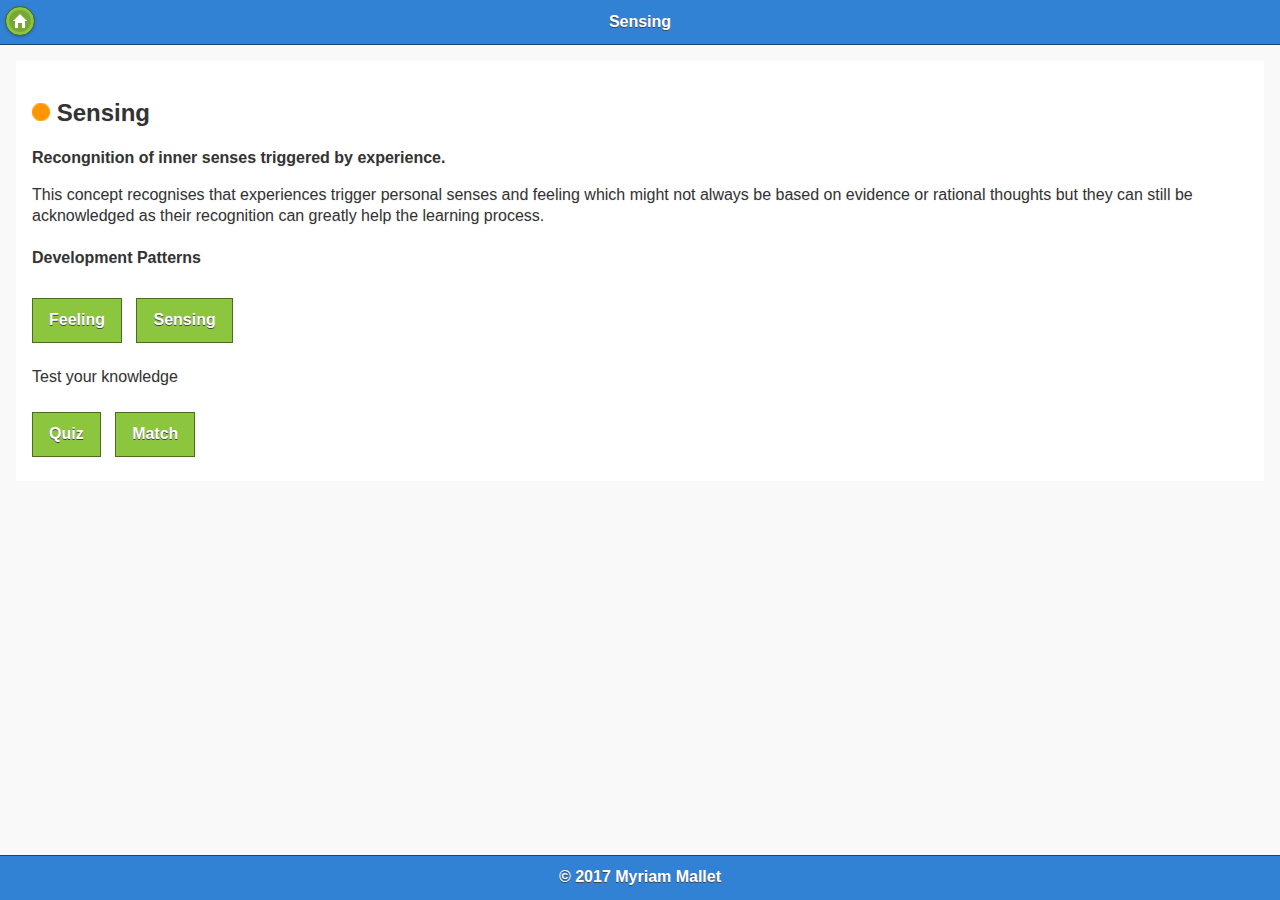
<file: sensing.html>
<!DOCTYPE html>

<html>
<head>
		<meta charset="utf-8">
	<meta name="viewport" content="width=device-width, initial-scale=1">
	<title>Concept: Sensing</title>
	<link rel="stylesheet" href="themes/Reflective.min.css" />
	<link rel="stylesheet" href="themes/jquery.mobile.icons.min.css" />
	<link rel="stylesheet" href="themes/jquery.mobile.structure-1.4.5.min.css" />
	<link rel="stylesheet" href="themes/drag.css" />
	<link rel="stylesheet" href="themes/icon.css" />
	<script src="themes/js/quiz_sensing.js"></script>
	<script src="themes/js/jquery-1.11.1.min.js"></script>
	<script src="themes/js/jquery.mobile-1.4.5.min.js"></script>
	<script src="themes/js/jquery-ui.js"></script>
	<script src="themes/js/jquery.ui.touch-punch.min.js"></script>
	<link rel="icon" href="themes/images/icons-png/favicon.ico">
<script>
        $( document ).on( "pagecreate", function() {
            $( ".photopopup" ).on({
                popupbeforeposition: function() {
                    var maxHeight = $( window ).height() - 60 + "px";
                    $( ".photopopup img" ).css( "max-height", maxHeight );
                }
            });
        });

        $(document).on("ready", function(){

            var slices = $("#slices");
            var options = $("#options");
            var area = $("#area");

            var selected;
            var result;

            //---Array of images
            var Concept = [
            {image: "themes/images/match/sensing_one.png", value: 1},
			{image: "themes/images/match/sensing_two.png", value: 2},
            ];
            var total = Concept.length;

            //---Make boxes dragables
            options.find("div").draggable();

            //---When the boxes are dropped
            area.droppable({

                drop: function(event, ui){

                    console.log("yes");

                    if( Number( ui.draggable.attr("data-index") ) == result ){

                        alert("Well Done!!!!!!!!!!");

                    }else{

                        alert("Try Again!!!!!!");

                    }

                }

            });

            //---Insert random Concept
            function insertConcept(){

                selected = [];
                result = 0;

            //---Generate aleatory pieces
            var rand

            while(selected.length < 1){

            //---Random value
            rand = Math.floor( Math.random() * total );

            //---Sum result
            result += Concept[rand].value;

            selected.push( rand );

            }

            //---Clear the slices
            slices.html("");

            //---Add the new slices
            selected.forEach(function(number){

                var img = $("<img/>");

                img.attr("src", Concept[number].image);

                slices.append(img);

            });

            }

            insertConcept();

        });
    </script>

</head>
<body>
<div data-role="page" id="foo">

	<div data-role="header" data-position="fixed">
		<h1>Sensing</h1>

<a href="index.html" class="ui-btn ui-shadow ui-corner-all ui-icon-home ui-btn-icon-notext" rel="external">Delete</a>
	</div><!-- /header -->

   <div role="main" class="ui-content">
       <div data-role="content" data-theme="a">
		
		<h2><img src="themes/images/icons-png/trafficlight-yellow.png"> Sensing</h2>
        
        <p><b>Recongnition of inner senses triggered by experience.</b></p>
        <p>This concept recognises that experiences trigger personal senses and feeling which might not always be based on evidence or rational thoughts but they can still be acknowledged as their recognition can greatly help the learning process.</p>		
		
		<h4>Development Patterns</h4>
		
<a href="#pagetwo" class="ui-btn ui-btn-inline">Feeling</a>

<a href="#pagethree" class="ui-btn ui-btn-inline">Sensing</a>

<p> Test your knowledge </p>

<a href="#mcGames" class="ui-btn ui-btn-inline">Quiz</a>
<a href="#match" class="ui-btn ui-btn-inline">Match</a>
		
		</div><!-- /article -->
	</div><!-- /content -->

<div data-role="footer" data-position="fixed">
	<h1>&copy; 2017 Myriam Mallet</h1>
	</div> <!--/footer -->
</div><!-- /page -->

<div data-role="page" data-dialog="true" id="pagetwo">
  <div data-role="header">
    <h1>Feeling</h1>
  </div>
<div role="main" class="ui-content">
       <div data-role="content" data-theme="a">
		<h4>Definition</h4>
    <p>The 'Feeling' pattern shows that the learner can recognise inner emotions experienced during the practice and he/she is usually able to offer an explanation for its cause.</p>
        
        <h4>Examples</h4>
    <p>"This was at time frustrating as during meetings that team member would not be up to data with what had been said over the chat and sometimes did not know what the team was discussing".</p>
		</div><!-- /article -->
	</div><!-- /content -->

  <div data-role="footer">
    <h1>&copy; 2017 Myriam Mallet</h1>
  </div>
</div> 

<div data-role="page" data-dialog="true" id="pagethree">
  <div data-role="header">
    <h1>Sensing</h1>
  </div>
<div role="main" class="ui-content">
		<div data-role="content" data-theme="a">
		<h4>Definition</h4>
    <p>The development pattern 'Sensing' is a way for the learner to express awareness of something without being able to define exactly the causes.</p>
		
		<h4>Examples</h4>
	<p>"This was beginning to cause a slight coflict and it was negatively impacting the team chemistry".</p>
		</div><!-- /article -->
	</div><!-- /content -->

  <div data-role="footer">
    <h1>&copy; 2017 Myriam Mallet</h1>
  </div>
</div> 

<!-- The Multiple Choice Games -->

<div data-role="page" id="mcGames" data-theme="a">
	<div data-role="header">
		<h1>Quiz</h1>
		<a href="#foo" data-direction="reverse" data-transition="slide" class="ui-btn ui-icon-back ui-btn-icon-left ui-shadow ui-corner-all ui-btn-icon-notext ui-btn-inline">Back</a> 
		</div>
	<div data-role="ui-content" style="margin-top:15px;">
	<div role="main" class="ui-content">
 <div data-role="content" data-theme="a">
			
			<p><h1> How to play </h1><p>
			
			<p>The aim of the quiz is to answer ten random questions about the reflective concepts: Sensing and its development patterns: Feeling and Sensing</p>
		
		<ul data-role="listview" data-inset="true">		
			<li><a id="SensingQuiz" onclick="launch(this.id)">Play</a></li>
		</ul>

		</div>
		</div>
	</div>
	<div data-role="footer" data-position="fixed">
		<h4><span style="float: left;">&copy; 2017 Myriam Mallet</span> <span style="font-size:12px; float: right;">High Score: <span>0</span></span></h4>
	</div>

	
	<!-- The MC PopUp Card -->
	<div data-role="popup" id="mcCARD" data-overlay-theme="b" data-dismissible="false" style="min-width:280px;" data-transition="turn">
		<div data-role="header"> <a href="#" data-rel="back" class="ui-btn ui-corner-all ui-shadow ui-btn-a ui-icon-delete ui-btn-icon-notext ui-btn-right">Close</a>
			<h1>Choose at Own Risk</h1>
		</div>
		<div role="main" class="ui-content">
			<p class="center"></p>
			<br/>
			<div class="center"></div>
			<div class="ui-grid-a ui-mini" id="mcAnswers">
				<div><a id="1" onclick="submitMC(this)" class="ui-btn ui-corner-all ui-shadow">A</a></div>
				<div><a id="2" onclick="submitMC(this)" class="ui-btn ui-corner-all ui-shadow">B</a></div>
				<div><a id="3" onclick="submitMC(this)" class="ui-btn ui-corner-all ui-shadow">C</a></div>
				<div><a id="4" onclick="submitMC(this)" class="ui-btn ui-corner-all ui-shadow">D</a></div>
			</div>
		</div>
	</div>
	
	<!-- The GameOver Card -->
	<div data-role="popup" id="gameoverMC" data-dismissible="false" style="min-width:300px;" data-transition="flow" data-theme="a">
		<div data-role="header">
			<h1></h1>
		</div>
		<div role="main" class="ui-content">
			<div class="center">
				<p></p>
				<a id="true" onclick="retryQuizMC()" class="ui-btn ui-corner-all ui-shadow ui-btn-inline">RETRY</a> <a id="false" class="ui-btn ui-corner-all ui-shadow ui-btn-inline" data-rel="back">CLOSE</a> </div>
		</div>
	</div>
</div>
</div>


<!-- Start of Game Match up page -->

<div data-role="page" id="match">


<div data-role="header" data-position="fixed">
		<h1>Sensing: Match up</h1>
		<a href="#foo" data-direction="reverse" data-transition="slide" class="ui-btn ui-icon-back ui-btn-icon-left ui-shadow ui-corner-all ui-btn-icon-notext ui-btn-inline">Back</a>
	</div><!-- /header -->
 <div data-role="main" class="ui-content" data-theme="a">
  <div data-role="content" data-theme="a">
  

	<h1> How to play </h1>
	
	
	<p> The aim of this game is to match the Development patterns with the examples shown.</p>
  <center><p><a href="#match_play" class="ui-btn ui-btn-inline">Play</a></p></center>
</div>
</div>
<div data-role="footer" data-position="fixed">
	<h1>&copy; 2017 Myriam Mallet</h1>
	</div> <!--/footer -->
 
</div><!-- /page -->



<!-- Match up game -->
<div data-role="page" id="match_play">


<div data-role="header" data-position="fixed">
		<h1>Sensing: Match up</h1>
		<a href="#match" class="ui-btn ui-shadow ui-corner-all ui-icon-back ui-btn-icon-notext" rel="external">Delete</a>
	</div><!-- /header -->
    <div data-role="navbar" >
        <ul>
            <li><button onclick="location.reload(true)" class ="ui-btn-b">New Statment!</button></li>
        </ul>
    </div><!-- /navbar -->

<div data-role="footer" data-position="fixed">
	<h1>&copy; 2017 Myriam Mallet</h1>
	</div> <!--/footer -->
  <div data-role="main" class="ui-content" data-theme="a">
  <div data-role="content" data-theme="a">
	<div id="slices">
  
</div>

<div id="options">
  <div data-index="1">Feeling</div>
  <div data-index="2">Sensing</div>


</div>

<div id="area">
Drag your answer here!!!
</div>
</div>
</div><!-- /page -->
</div>



</body>
</html>
</file>
<file: themes/icon.css>
.ui-icon-red:after {
	background-image: url("images/icons-png/trafficlight-red.png");
	/* Make your icon fit */
	background-size: 18px 18px;
		}
		
	
.ui-icon-yellow:after {
	background-image: url("images/icons-png/trafficlight-yellow.png");
	/* Make your icon fit */
	background-size: 18px 18px;
		}
		
		
.ui-icon-green:after {
	background-image: url("images/icons-png/trafficlight-green.png");
	/* Make your icon fit */
	background-size: 18px 18px;
		}
</file>
<file: themes/drag.css>
#options div{
  background:#555;
  color: #FFF;
  display: inline-block !important;
  height: 30px;
  line-height: 30px;
  text-align: center;
  vertical-align: top;
  width: 200px;
  margin-top: 5px;
}

#slices img{ 
  display: inline-block;
  width: 100%;
}

#area{
  background: #CCC;
  border: 1px solid #555;
  margin-top: 20px;
  height: 30px;
  width: 200px;
}
</file>
<file: themes/Reflective.min.css>
/*!
* jQuery Mobile 1.4.5
* Git HEAD hash: 68e55e78b292634d3991c795f06f5e37a512decc <> Date: Fri Oct 31 2014 17:33:30 UTC
* http://jquerymobile.com
*
* Copyright 2010, 2014 jQuery Foundation, Inc. and othercontributors
* Released under the MIT license.
* http://jquery.org/license
*
*/


/* Globals */
/* Font
-----------------------------------------------------------------------------------------------------------*/
html {
	font-size: 100%;
}
body,
input,
select,
textarea,
button,
.ui-btn {
	font-size: 1em;
	line-height: 1.3;
	                  font-family: sans-serif /*{global-font-family}*/;
}
legend,
.ui-input-text input,
.ui-input-search input {
	color: inherit;
	text-shadow: inherit;
}
/* Form labels (overrides font-weight bold in bars, and mini font-size) */
.ui-mobile label,
div.ui-controlgroup-label {
	font-weight: normal;
	font-size: 16px;
}
/* Separators
-----------------------------------------------------------------------------------------------------------*/
/* Field contain separator (< 28em) */
.ui-field-contain {
	border-bottom-color: #828282;
	border-bottom-color: rgba(0,0,0,.15);
	border-bottom-width: 1px;
	border-bottom-style: solid;
}
/* Table opt-in classes: strokes between each row, and alternating row stripes */
/* Classes table-stroke and table-stripe are deprecated in 1.4. */
.table-stroke thead th,
.table-stripe thead th,
.table-stripe tbody tr:last-child {
	border-bottom: 1px solid #d6d6d6; /* non-RGBA fallback */
	border-bottom: 1px solid rgba(0,0,0,.1);
}
.table-stroke tbody th,
.table-stroke tbody td {
	border-bottom: 1px solid #e6e6e6; /* non-RGBA fallback  */
	border-bottom: 1px solid rgba(0,0,0,.05);
}
.table-stripe.table-stroke tbody tr:last-child th,
.table-stripe.table-stroke tbody tr:last-child td {
	border-bottom: 0;
}
.table-stripe tbody tr:nth-child(odd) td,
.table-stripe tbody tr:nth-child(odd) th {
	background-color: #eeeeee; /* non-RGBA fallback  */
	background-color: rgba(0,0,0,.04);
}
/* Buttons
-----------------------------------------------------------------------------------------------------------*/
.ui-btn,
label.ui-btn {
	font-weight: bold;
	border-width: 1px;
	border-style: solid;
}
.ui-btn {
	text-decoration: none !important;
}
.ui-btn-active {
	cursor: pointer;
}
/* Corner rounding
-----------------------------------------------------------------------------------------------------------*/
/* Class ui-btn-corner-all deprecated in 1.4 */
.ui-corner-all {
	-webkit-border-radius: .6em /*{global-radii-blocks}*/;
	border-radius: .6em /*{global-radii-blocks}*/;
}
/* Buttons */
.ui-btn-corner-all,
.ui-btn.ui-corner-all,
/* Slider track */
.ui-slider-track.ui-corner-all,
/* Flipswitch */
.ui-flipswitch.ui-corner-all,
/* Count bubble */
.ui-li-count {
	-webkit-border-radius: .3125em /*{global-radii-buttons}*/;
	border-radius: .3125em /*{global-radii-buttons}*/;
}
/* Icon-only buttons */
.ui-btn-icon-notext.ui-btn-corner-all,
.ui-btn-icon-notext.ui-corner-all {
	-webkit-border-radius: 1em;
	border-radius: 1em;
}
/* Radius clip workaround for cleaning up corner trapping */
.ui-btn-corner-all,
.ui-corner-all {
	-webkit-background-clip: padding;
	background-clip: padding-box;
}
/* Popup arrow */
.ui-popup.ui-corner-all > .ui-popup-arrow-guide {
	left: .6em /*{global-radii-blocks}*/;
	right: .6em /*{global-radii-blocks}*/;
	top: .6em /*{global-radii-blocks}*/;
	bottom: .6em /*{global-radii-blocks}*/;
}
/* Shadow
-----------------------------------------------------------------------------------------------------------*/
.ui-shadow {
	-webkit-box-shadow: 0 1px 3px /*{global-box-shadow-size}*/ rgba(0,0,0,.2) /*{global-box-shadow-color}*/;
	-moz-box-shadow: 0 1px 3px /*{global-box-shadow-size}*/ rgba(0,0,0,.2) /*{global-box-shadow-color}*/;
	box-shadow: 0 1px 3px /*{global-box-shadow-size}*/ rgba(0,0,0,.2) /*{global-box-shadow-color}*/;
}
.ui-shadow-inset {
	-webkit-box-shadow: inset 0 1px 3px /*{global-box-shadow-size}*/ rgba(0,0,0,.2) /*{global-box-shadow-color}*/;
	-moz-box-shadow: inset 0 1px 3px /*{global-box-shadow-size}*/ rgba(0,0,0,.2) /*{global-box-shadow-color}*/;
	box-shadow: inset 0 1px 3px /*{global-box-shadow-size}*/ rgba(0,0,0,.2) /*{global-box-shadow-color}*/;
}
.ui-overlay-shadow {
	-webkit-box-shadow: 0 0 12px 		rgba(0,0,0,.6);
	-moz-box-shadow: 0 0 12px 			rgba(0,0,0,.6);
	box-shadow: 0 0 12px 				rgba(0,0,0,.6);
}
/* Icons
-----------------------------------------------------------------------------------------------------------*/
.ui-btn-icon-left:after,
.ui-btn-icon-right:after,
.ui-btn-icon-top:after,
.ui-btn-icon-bottom:after,
.ui-btn-icon-notext:after {
	background-color: #666666 /*{global-icon-color}*/;
	background-color: rgba(0,0,0,.15) /*{global-icon-disc}*/;
	background-position: center center;
	background-repeat: no-repeat;
	-webkit-border-radius: 1em;
	border-radius: 1em;
}
/* Alt icons */
.ui-alt-icon.ui-btn:after,
.ui-alt-icon .ui-btn:after,
html .ui-alt-icon.ui-checkbox-off:after,
html .ui-alt-icon.ui-radio-off:after,
html .ui-alt-icon .ui-checkbox-off:after,
html .ui-alt-icon .ui-radio-off:after {
	background-color: #666666 /*{global-icon-color}*/;
	background-color: rgba(0,0,0,.15) /*{global-icon-disc}*/;
}
/* No disc */
.ui-nodisc-icon.ui-btn:after,
.ui-nodisc-icon .ui-btn:after {
	background-color: transparent;
}
/* Icon shadow */
.ui-shadow-icon.ui-btn:after,
.ui-shadow-icon .ui-btn:after {
	-webkit-box-shadow: 0 1px 0 rgba(255,255,255,.3) /*{global-icon-shadow}*/;
	-moz-box-shadow: 0 1px 0 rgba(255,255,255,.3) /*{global-icon-shadow}*/;
	box-shadow: 0 1px 0 rgba(255,255,255,.3) /*{global-icon-shadow}*/;
}

/* Checkbox and radio */
.ui-btn.ui-checkbox-off:after,
.ui-btn.ui-checkbox-on:after,
.ui-btn.ui-radio-off:after,
.ui-btn.ui-radio-on:after {
	display: block;
	width: 18px;
	height: 18px;
	margin: -9px 2px 0 2px;
}
.ui-checkbox-off:after,
.ui-btn.ui-radio-off:after {
	filter: Alpha(Opacity=30);
	opacity: .3;
}
.ui-btn.ui-checkbox-off:after,
.ui-btn.ui-checkbox-on:after {
	-webkit-border-radius: .1875em;
	border-radius: .1875em;
}
.ui-btn.ui-checkbox-off:after {
	background-color: #666;
	background-color: rgba(0,0,0,.3);
}
.ui-radio .ui-btn.ui-radio-on:after {
	background-image: none;
	background-color: #fff;
	width: 8px;
	height: 8px;
	border-width: 5px;
	border-style: solid; 
}
.ui-alt-icon.ui-btn.ui-radio-on:after,
.ui-alt-icon .ui-btn.ui-radio-on:after {
	background-color: #000;
}
/* Loader */
.ui-icon-loading {
	background: url("images/ajax-loader.gif");
	background-size: 2.875em 2.875em;
}.ui-bar-a,.ui-page-theme-a .ui-bar-inherit,html .ui-bar-a .ui-bar-inherit,html .ui-body-a .ui-bar-inherit,html body .ui-group-theme-a .ui-bar-inherit{background-color:#3181d5 ;border-color:#1a4675 ;color:#ffffff ;text-shadow:0  1px  0  #444444 ;font-weight:bold;}.ui-bar-a{border-width:1px;border-style:solid;}.ui-overlay-a,.ui-page-theme-a,.ui-page-theme-a .ui-panel-wrapper{background-color:#f9f9f9 ;border-color:#bbbbbb ;color:#333333 ;text-shadow:0  1px  0  #f3f3f3 ;}.ui-body-a,.ui-page-theme-a .ui-body-inherit,html .ui-bar-a .ui-body-inherit,html .ui-body-a .ui-body-inherit,html body .ui-group-theme-a .ui-body-inherit,html .ui-panel-page-container-a{background-color:#ffffff ;border-color:#dddddd ;color:#333333 ;text-shadow:0  1px  0  #f3f3f3 ;}.ui-body-a{border-width:1px;border-style:solid;}.ui-page-theme-a a,html .ui-bar-a a,html .ui-body-a a,html body .ui-group-theme-a a{color:#3388cc ;font-weight:bold;}.ui-page-theme-a a:visited,html .ui-bar-a a:visited,html .ui-body-a a:visited,html body .ui-group-theme-a a:visited{   color:#3388cc ;}.ui-page-theme-a a:hover,html .ui-bar-a a:hover,html .ui-body-a a:hover,html body .ui-group-theme-a a:hover{color:#005599 ;}.ui-page-theme-a a:active,html .ui-bar-a a:active,html .ui-body-a a:active,html body .ui-group-theme-a a:active{color:#005599 ;}.ui-page-theme-a .ui-btn,html .ui-bar-a .ui-btn,html .ui-body-a .ui-btn,html body .ui-group-theme-a .ui-btn,html head + body .ui-btn.ui-btn-a,.ui-page-theme-a .ui-btn:visited,html .ui-bar-a .ui-btn:visited,html .ui-body-a .ui-btn:visited,html body .ui-group-theme-a .ui-btn:visited,html head + body .ui-btn.ui-btn-a:visited{background-color:#8cc63f ;border-color:#4d6c22 ;color:#ffffff ;text-shadow:0  1px  0  #444444 ;}.ui-page-theme-a .ui-btn:hover,html .ui-bar-a .ui-btn:hover,html .ui-body-a .ui-btn:hover,html body .ui-group-theme-a .ui-btn:hover,html head + body .ui-btn.ui-btn-a:hover{background-color:#a1e348 ;border-color:#587c27 ;color:#ffffff ;text-shadow:0  1px  0  #444444 ;}.ui-page-theme-a .ui-btn:active,html .ui-bar-a .ui-btn:active,html .ui-body-a .ui-btn:active,html body .ui-group-theme-a .ui-btn:active,html head + body .ui-btn.ui-btn-a:active{background-color:#a1e348 ;border-color:#587c27 ;color:#000000 ;text-shadow:0  1px  0  #eeeeee ;}.ui-page-theme-a .ui-btn.ui-btn-active,html .ui-bar-a .ui-btn.ui-btn-active,html .ui-body-a .ui-btn.ui-btn-active,html body .ui-group-theme-a .ui-btn.ui-btn-active,html head + body .ui-btn.ui-btn-a.ui-btn-active,.ui-page-theme-a .ui-checkbox-on:after,html .ui-bar-a .ui-checkbox-on:after,html .ui-body-a .ui-checkbox-on:after,html body .ui-group-theme-a .ui-checkbox-on:after,.ui-btn.ui-checkbox-on.ui-btn-a:after,.ui-page-theme-a .ui-flipswitch-active,html .ui-bar-a .ui-flipswitch-active,html .ui-body-a .ui-flipswitch-active,html body .ui-group-theme-a .ui-flipswitch-active,html body .ui-flipswitch.ui-bar-a.ui-flipswitch-active,.ui-page-theme-a .ui-slider-track .ui-btn-active,html .ui-bar-a .ui-slider-track .ui-btn-active,html .ui-body-a .ui-slider-track .ui-btn-active,html body .ui-group-theme-a .ui-slider-track .ui-btn-active,html body div.ui-slider-track.ui-body-a .ui-btn-active{background-color:#3388cc ;border-color:#3388cc ;color:#ffffff ;text-shadow:0  1px  0  #005599 ;}.ui-page-theme-a .ui-radio-on:after,html .ui-bar-a .ui-radio-on:after,html .ui-body-a .ui-radio-on:after,html body .ui-group-theme-a .ui-radio-on:after,.ui-btn.ui-radio-on.ui-btn-a:after{border-color:#3388cc ;}.ui-page-theme-a .ui-btn:focus,html .ui-bar-a .ui-btn:focus,html .ui-body-a .ui-btn:focus,html body .ui-group-theme-a .ui-btn:focus,html head + body .ui-btn.ui-btn-a:focus,.ui-page-theme-a .ui-focus,html .ui-bar-a .ui-focus,html .ui-body-a .ui-focus,html body .ui-group-theme-a .ui-focus,html head + body .ui-btn-a.ui-focus,html head + body .ui-body-a.ui-focus{-webkit-box-shadow:0 0 12px #3388cc ;-moz-box-shadow:0 0 12px #3388cc ;box-shadow:0 0 12px #3388cc ;}.ui-disabled,.ui-state-disabled,button[disabled],.ui-select .ui-btn.ui-state-disabled{filter:Alpha(Opacity=30);opacity:.3;cursor:default !important;pointer-events:none;}.ui-btn:focus,.ui-btn.ui-focus{outline:0;}.ui-noboxshadow .ui-shadow,.ui-noboxshadow .ui-shadow-inset,.ui-noboxshadow .ui-overlay-shadow,.ui-noboxshadow .ui-shadow-icon.ui-btn:after,.ui-noboxshadow .ui-shadow-icon .ui-btn:after,.ui-noboxshadow .ui-focus,.ui-noboxshadow .ui-btn:focus,.ui-noboxshadow  input:focus,.ui-noboxshadow .ui-panel{-webkit-box-shadow:none !important;-moz-box-shadow:none !important;box-shadow:none !important;}.ui-noboxshadow .ui-btn:focus,.ui-noboxshadow .ui-focus{outline-width:1px;outline-style:auto;}
</file>
